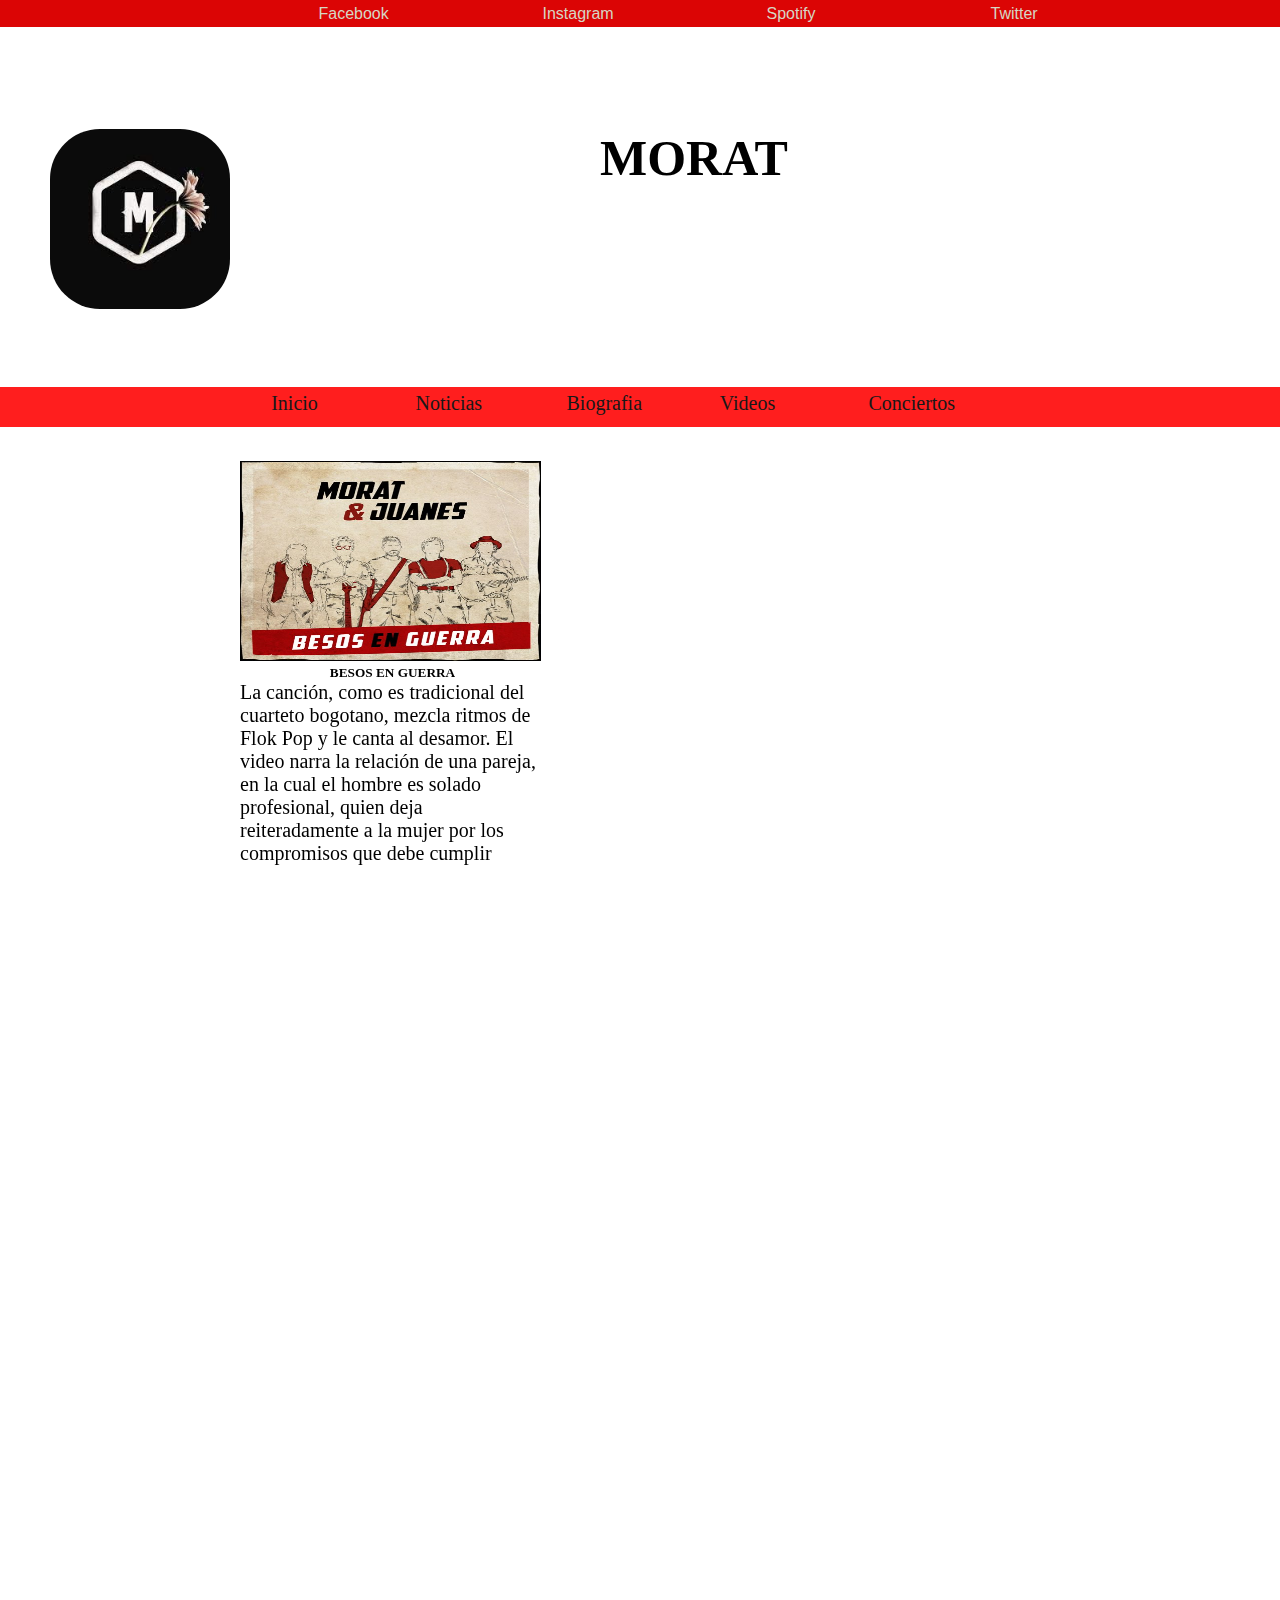
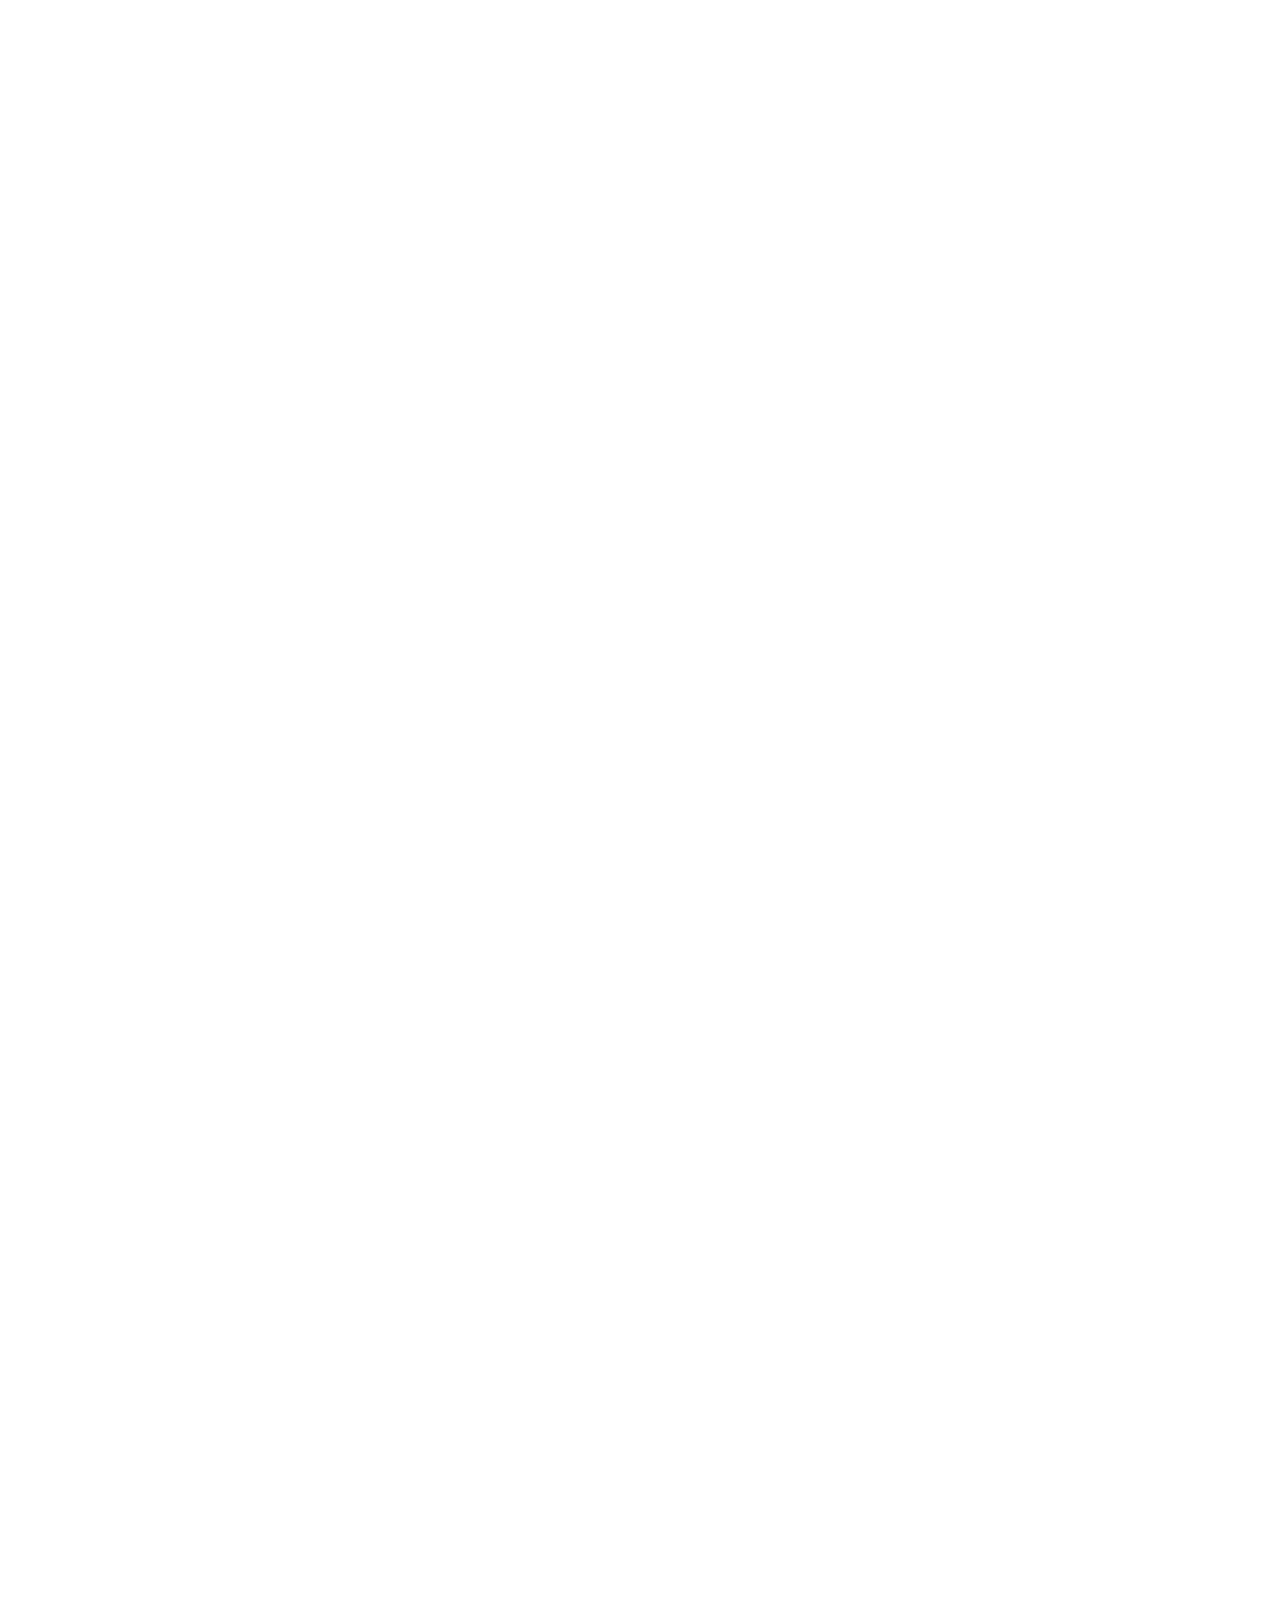
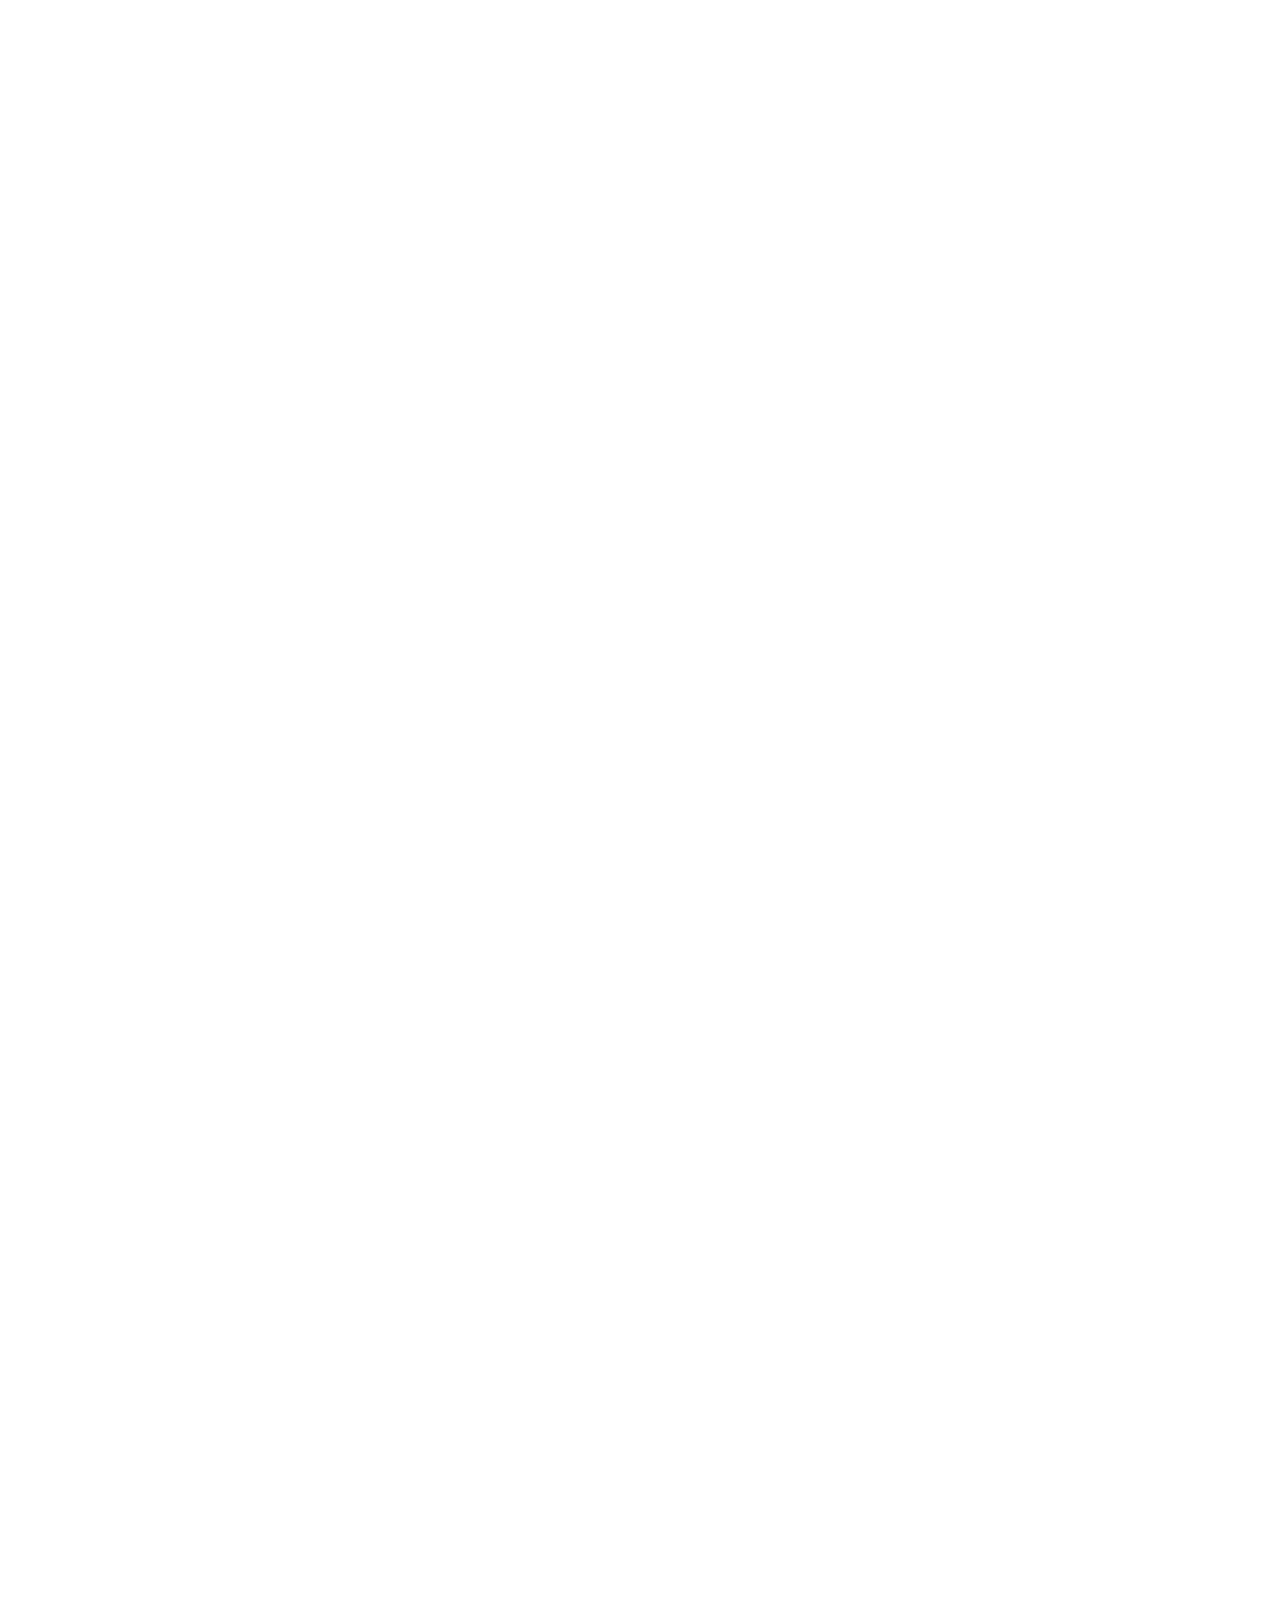
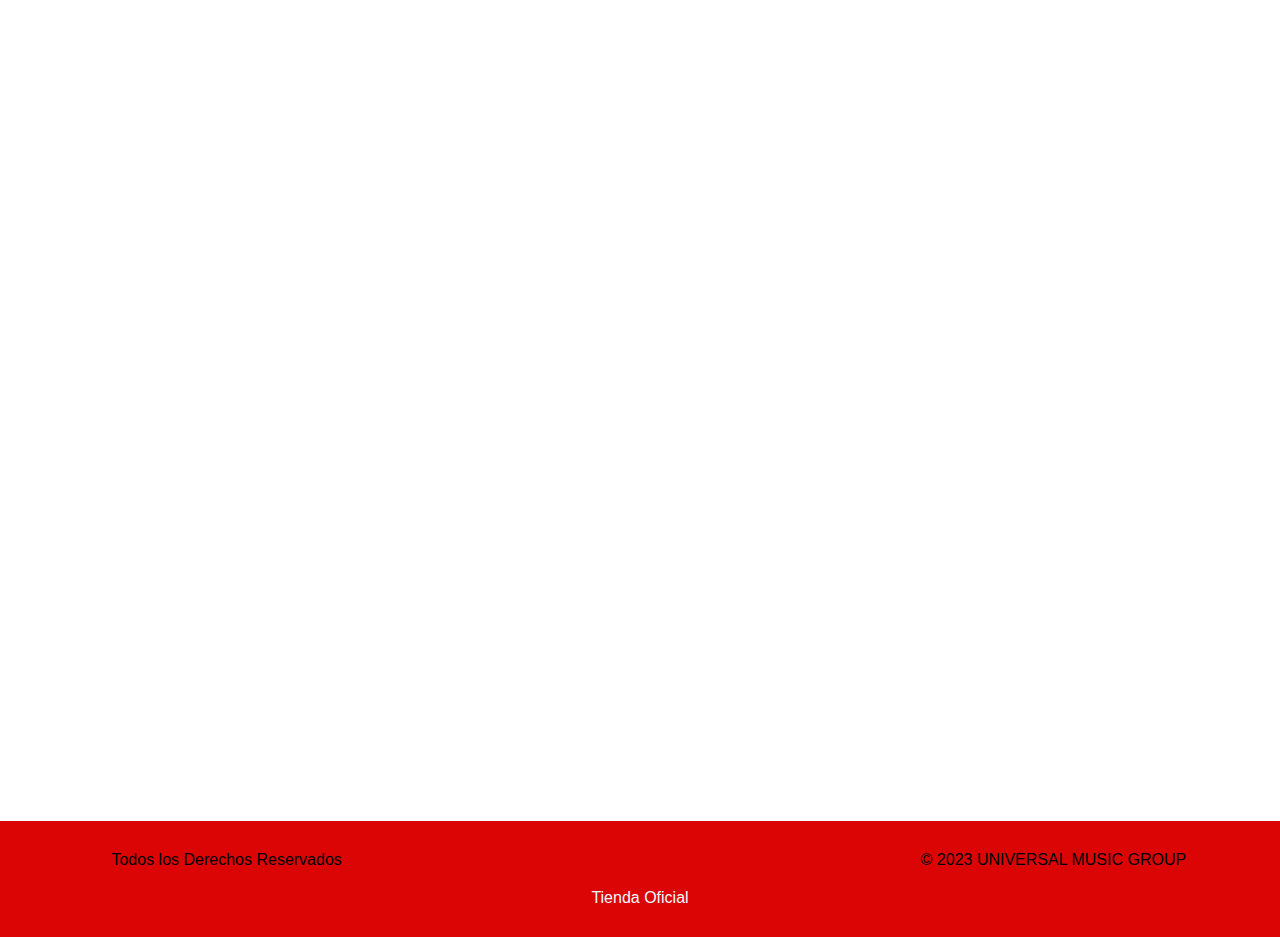
<file: index.html>
<!DOCTYPE html>

<html lang="es">

<head>
    <meta charset="UTF-8">
    <meta http-equiv="X-UA-Compatible" content="IE=edge">
    <meta name="viewport" content="width=device-width, initial-scale=1.0">
    <link rel="icon" type="image/png" sizes="16x16" href="./img/favaicon/favicon-16x16.png">
    <link href="https://cdn.jsdelivr.net/npm/bootstrap@5.3.0/dist/css/bootstrap.min.css" rel="stylesheet" integrity="sha384-9ndCyUaIbzAi2FUVXJi0CjmCapSmO7SnpJef0486qhLnuZ2cdeRhO02iuK6FUUVM" crossorigin="anonymous">
    <link href="https://unpkg.com/aos@2.3.1/dist/aos.css" rel="stylesheet">
    <link rel="stylesheet" href="./css/estilos.css">
    <title>MORAT</title>
</head>
<body>

    <header>
        <div class="menu">  
            <nav>
                <ul>
                    <li><a href="https://www.facebook.com/moratoficial/?locale=es_LA" target="_blank" class="link-menu" >Facebook </a></li>
                    <li><a href="https://www.instagram.com/morat/" target="_blank" class="link-menu">Instagram</a></li>
                    <li><a href="https://open.spotify.com/artist/5C4PDR4LnhZTbVnKWXuDKD?si=V4djhJbXQUWh4_zlOBf3QA&nd=1" target="_blank" class="link-menu">Spotify </a></li>
                    <li><a href="https://twitter.com/MoratBanda?ref_src=twsrc%5Egoogle%7Ctwcamp%5Eserp%7Ctwgr%5Eauthor" target="_blank" class="link-menu">Twitter</a></li>
                </ul>
            </nav> 
        </div>
        
    </header>
    <div class="titulo-index">
        <a href="./index.html"></a>
        <img src="./img/logomorat3.jpg" class="logo" alt="">
        <h1 class="title-morat"data-aos="zoom-out" >MORAT</h1>
    </div>


    <ul class="justify-content-center">
      <li class="nav-items">
        <a class="nav-link-paginas" aria-current="page" href="../index.html">Inicio</a>
      </li>
      <li class="nav-items">
        <a class="nav-link-paginas" href="./pages/noticias.html">Noticias</a>
      </li>
      <li class="nav-items">
        <a class="nav-link-paginas" href="./pages/biografia.html">Biografia</a>
      </li>
      <li class="nav-items">
        <a class="nav-link-paginas" href="./pages/videosConMasReproducciones.html" >Videos</a>
      </li>
      <li class="nav-items">
        <a class="nav-link-paginas" href="./pages/conciertos.html" >Conciertos</a>
      </li>
    </ul>

     <div class="cancionespop">
        <h2 class="titulo2">CANCIONES MAS POLPULARES</h2>
     </div>
     
    
      
     <div class="row row-cols-1 row-cols-md-2 g-4">
      <div class="col">
        <div class="card"data-aos="flip-up"  >
          <img src="./img/besosEnGuerra.jpg" class="card-index" alt="Besos en guerra de Morat">
          <div class="card-body">
            <h5 class="card-title">BESOS EN GUERRA</h5>
            <p class="card-text">La canción, como es tradicional del cuarteto bogotano, mezcla ritmos de Flok Pop y le canta al desamor. El video narra la relación de una pareja, en la cual el hombre es solado profesional, quien deja reiteradamente a la mujer por los compromisos que debe cumplir</p>
          </div>
        </div>
      </div>
      <div class="col">
        <div class="card" data-aos="flip-up" >
          <img src="./img/cuandoNadieVe.jpg" class="card-index" alt="Cuando Nadie Ve de Morat">
          <div class="card-body">
            <h5 class="card-title">Cuando Nadie Ve</h5>
            <p class="card-text">Esta canción relata la historia de alguien que encuentra una persona y se da cuenta que es ella con la que quiere estar. Sin embargo, se percata de que, por cosas de la vida, hay un tercero que impide esta relación</p>
          </div>
        </div>
      </div>
      <div class="col">
        <div class="card"data-aos="flip-up" >
          <img src="./img/consejodeamor.jpg" class="card-index" alt="consejo de amor con tini">
          <div class="card-body">
            <h5 class="card-title">Consejo de Amor</h5>
            <p class="card-text">Relata la historia de dos personas que se enamoran pero que nunca se animan a dar el primer paso para concretar una relación.</p>
          </div>
        </div>
      </div>
      <div class="col">
        <div class="card"data-aos="flip-up" >
          <img src="./img/noseva.jpg" class="card-index" alt="No Se Va de Morat">
          <div class="card-body">
            <h5 class="card-title">No Se Va</h5>
            <p class="card-text">En 2018, durante una gira por España, los integrantes del grupo colombiano Morat vieron en una discoteca que sus canciones también eran usadas en las pistas de baile por lo que decidieron componer un tema musical que se acomode mejor a las discotecas y nació: No se va</p>
          </div>
        </div>
      </div>
    </div>






          

          
        </div>
    </div>
     
    
     
     
     
    <footer>
        <div class="text-izquierdo">Todos los Derechos Reservados</div>
        <div class="text-derecho">© 2023 UNIVERSAL MUSIC GROUP</div>
        <div class="link-medio">
          <a href="https://umusicstore.com.ar/collections/morat">Tienda Oficial</a>
        </div>
      </footer>
      


      <script src="https://cdn.jsdelivr.net/npm/bootstrap@5.3.0/dist/js/bootstrap.bundle.min.js" integrity="sha384-geWF76RCwLtnZ8qwWowPQNguL3RmwHVBC9FhGdlKrxdiJJigb/j/68SIy3Te4Bkz" crossorigin="anonymous"></script>
      <script src="https://unpkg.com/aos@2.3.1/dist/aos.js"></script>
      <script>
        AOS.init();
      </script>
</body>
</html>
</file>
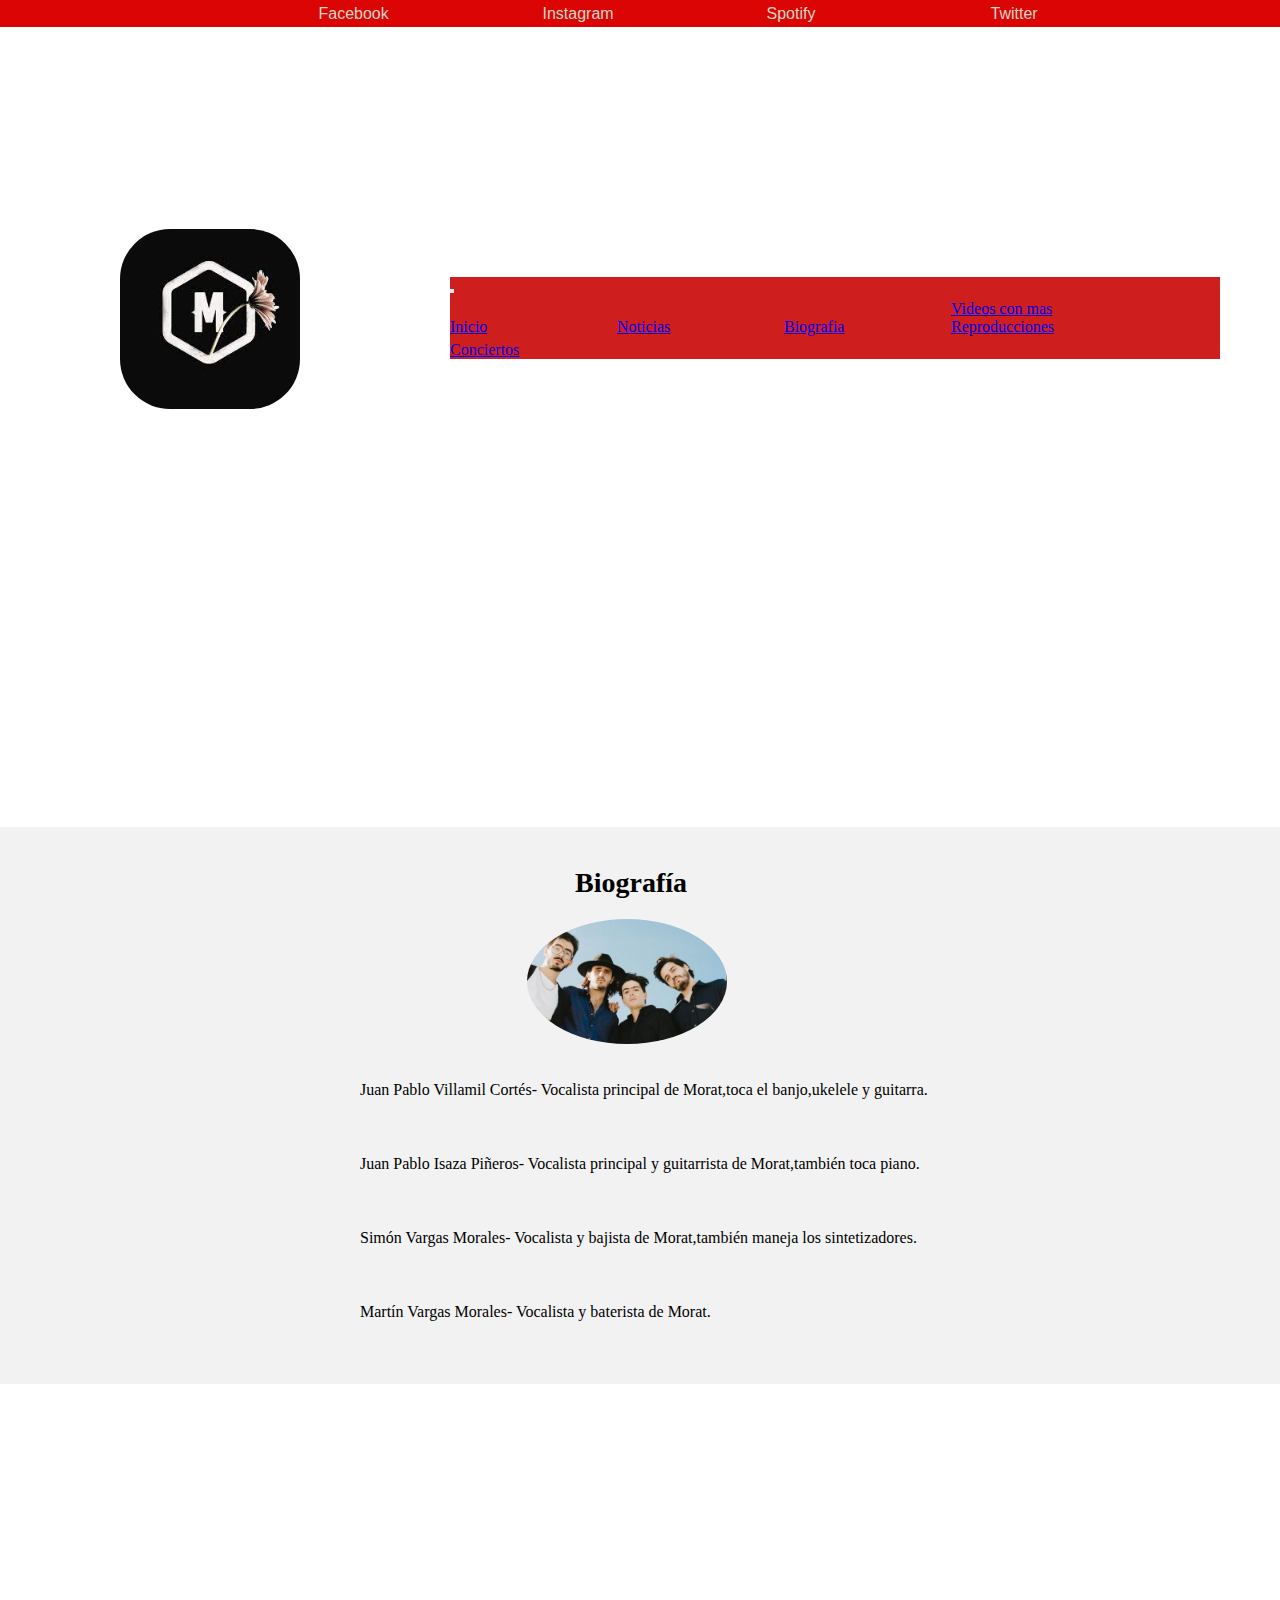
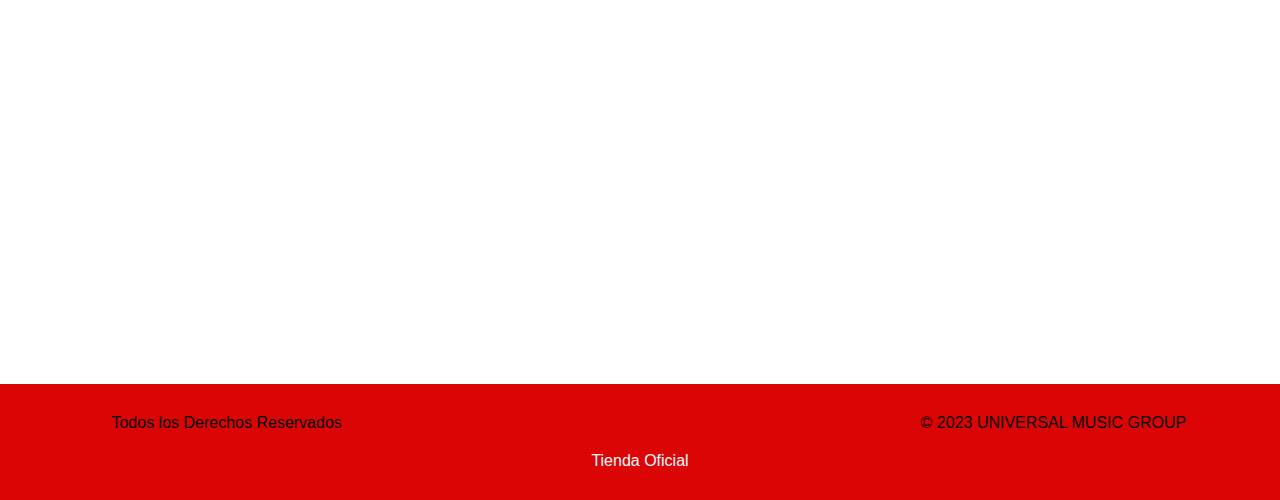
<file: pages/biografia.html>
<!DOCTYPE html>
<html lang="en">
<head>
    <meta charset="UTF-8">
    <meta http-equiv="X-UA-Compatible" content="IE=edge">
    <meta name="viewport" content="width=device-width, initial-scale=1.0">
    <meta name="description" content="Breve reseña de cada uno de los integrantes de la banda">
    <meta name="keywords" content="biografia, historia,integrantes de banda,presentacion">
    <link rel="stylesheet" href="../css/estilos.css">
    <link rel="icon" type="image/png" sizes="16x16" href="../img/favaicon/favicon-16x16.png">
   <link href="https://cdn.jsdelivr.net/npm/bootstrap@5.3.0-alpha3/dist/css/bootstrap.min.css" rel="stylesheet" integrity="sha384-KK94CHFLLe+nY2dmCWGMq91rCGa5gtU4mk92HdvYe+M/SXH301p5ILy+dN9+nJOZ" crossorigin="anonymous">
   <link href="https://unpkg.com/aos@2.3.1/dist/aos.css" rel="stylesheet">
   <title>Biografia</title>
    <link rel="stylesheet" href="../css/estilos.css">
    
</head>
<body>
    <header>
        <div class="menu">  
            <nav>
                <ul>
                    <li><a href="https://www.facebook.com/moratoficial/?locale=es_LA" target="_blank" class="link-menu" >Facebook </a></li>
                    <li><a href="https://www.instagram.com/morat/" target="_blank" class="link-menu">Instagram</a></li>
                    <li><a href="https://open.spotify.com/artist/5C4PDR4LnhZTbVnKWXuDKD?si=V4djhJbXQUWh4_zlOBf3QA&nd=1" target="_blank" class="link-menu">Spotify </a></li>
                    <li><a href="https://twitter.com/MoratBanda?ref_src=twsrc%5Egoogle%7Ctwcamp%5Eserp%7Ctwgr%5Eauthor" target="_blank" class="link-menu">Twitter</a></li>
                </ul>
            </nav> 
        </div>
    </header>


    <div class="logo-container">
      <img src="../img/logomorat3.jpg" alt="Logo">
    </div>





   

<nav class="navbar navbar-expand-lg bg-body-tertiary">
  <div class="container-fluid">
    <button class="navbar-toggler" type="button" data-bs-toggle="collapse" data-bs-target="#navbarNav" aria-controls="navbarNav" aria-expanded="false" aria-label="Toggle navigation">
      <span class="navbar-toggler-icon"></span>
    </button>
    <div class="collapse navbar-collapse" id="navbarNav">
      <ul class="navbar-nav">
        <li class="nav-item">
          <a class="nav-link active" aria-current="page" href="../index.html">Inicio</a>
        </li>
        <li class="nav-item">
          <a class="nav-link" href="./noticias.html">Noticias</a>
        </li>
        <li class="nav-item">
          <a class="nav-link" href="./biografia.html">Biografia</a>
        </li>
        <li class="nav-item">
          <a class="nav-link" href="./videosConMasReproducciones.html">Videos con mas Reproducciones</a>
        </li>
        <li class="nav-item">
          <a class="nav-link" href="./conciertos.html">Conciertos</a>
        </li>
        
      </ul>
    </div>
  </div>
</nav>





    <section class="biography" >
      <div class="container">
        <h2 class="title">Biografía</h2>
        <div class="content">
          <img src="../img/Moratfondo .png" alt="Foto de Grupo Morat">
          
          <div class="p">
        <p>Juan Pablo Villamil Cortés-
          Vocalista principal de Morat,toca el banjo,ukelele y guitarra. 
        </p> 
            
        <p>Juan Pablo Isaza Piñeros-
          Vocalista principal y guitarrista de Morat,también toca piano.</p>    
          
        <p>Simón Vargas Morales-
         Vocalista y bajista de Morat,también maneja los sintetizadores.</p> 
           
        <p>Martín Vargas Morales-
         Vocalista y baterista de Morat.</p> </div>

        </div>
      </div>
    </section>
    






    <footer>
      <div class="text-izquierdo">Todos los Derechos Reservados</div>
      <div class="text-derecho">© 2023 UNIVERSAL MUSIC GROUP</div>
      <div class="link-medio">
        <a href="https://umusicstore.com.ar/collections/morat">Tienda Oficial</a>
      </div>
    </footer>

   
   

  <script src="https://cdn.jsdelivr.net/npm/bootstrap@5.3.0-alpha3/dist/js/bootstrap.bundle.min.js" integrity="sha384-ENjdO4Dr2bkBIFxQpeoTz1HIcje39Wm4jDKdf19U8gI4ddQ3GYNS7NTKfAdVQSZe" crossorigin="anonymous"></script>
  <script src="https://unpkg.com/aos@2.3.1/dist/aos.js"></script>
  <script>
    AOS.init();
  </script>

</body>
</html>
</file>
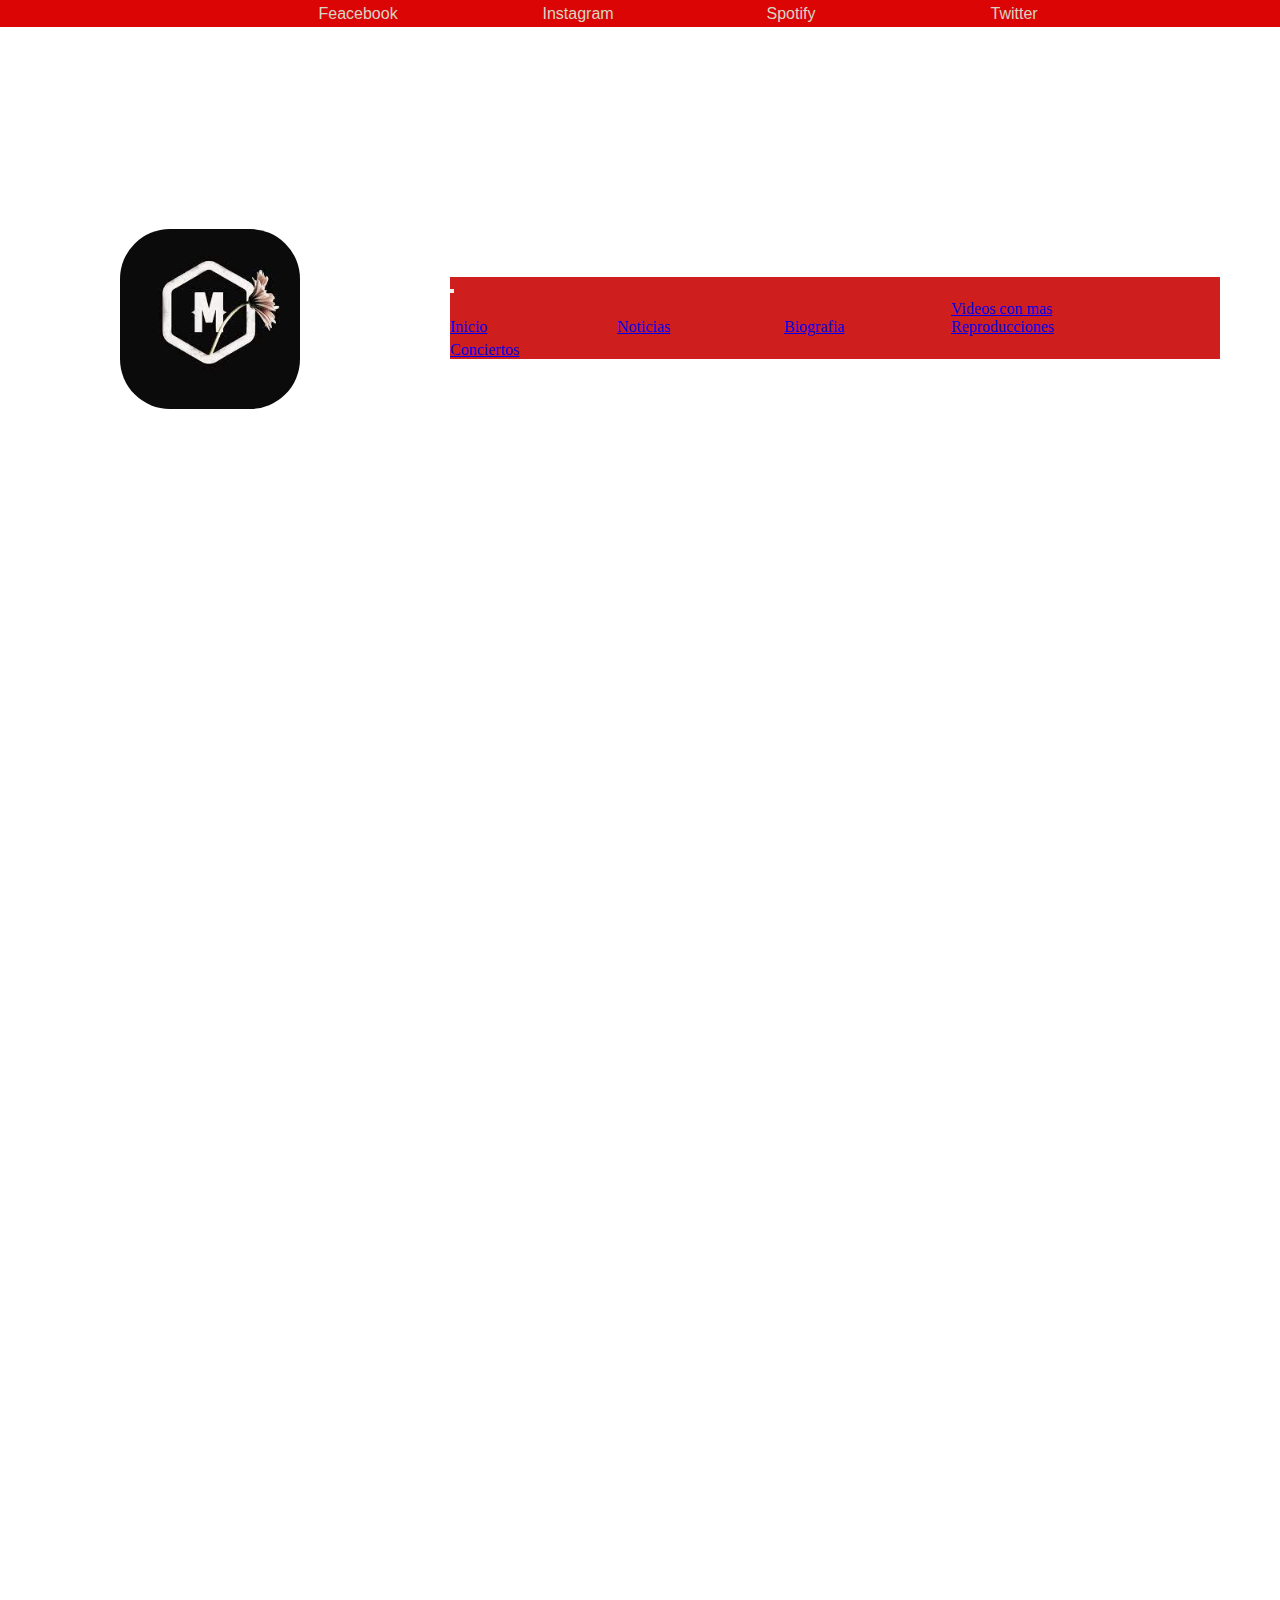
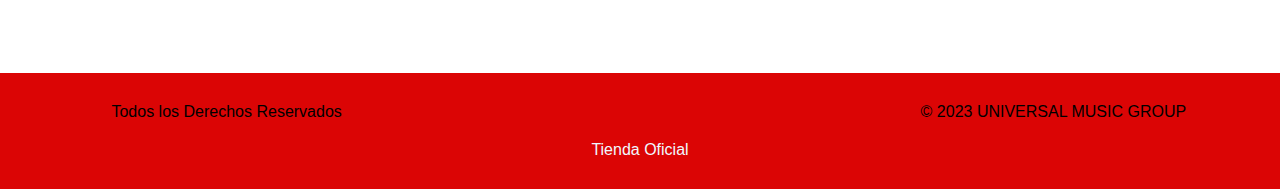
<file: pages/conciertos.html>
<!DOCTYPE html>
<html lang="en">
<head>
    <meta charset="UTF-8">
    <meta http-equiv="X-UA-Compatible" content="IE=edge">
    <meta name="viewport" content="width=device-width, initial-scale=1.0">
    <meta name="description" content="seccion para comprar entradas de conciertos a presentarse en Argentina">
    <meta name="keywords" content="comprar,entradas,conciertos">
    <link rel="icon" type="image/png" sizes="16x16" href="../img/favaicon/favicon-16x16.png">
    <link href="https://cdn.jsdelivr.net/npm/bootstrap@5.3.0-alpha3/dist/css/bootstrap.min.css" rel="stylesheet" integrity="sha384-KK94CHFLLe+nY2dmCWGMq91rCGa5gtU4mk92HdvYe+M/SXH301p5ILy+dN9+nJOZ" crossorigin="anonymous">
    <link href="https://unpkg.com/aos@2.3.1/dist/aos.css" rel="stylesheet">
    <title>Conciertos</title>
    <link rel="stylesheet" href="../css/estilos.css">
</head>
<body>
    <header>
        <div class="menu">  
            <nav>
                <ul>
                    <li><a href="https://www.facebook.com/moratoficial/?locale=es_LA" target="_blank" class="link-menu" >Feacebook </a></li>
                    <li><a href="https://www.instagram.com/morat/" target="_blank" class="link-menu">Instagram</a></li>
                    <li><a href="https://open.spotify.com/artist/5C4PDR4LnhZTbVnKWXuDKD?si=V4djhJbXQUWh4_zlOBf3QA&nd=1" target="_blank" class="link-menu">Spotify </a></li>
                    <li><a href="https://twitter.com/MoratBanda?ref_src=twsrc%5Egoogle%7Ctwcamp%5Eserp%7Ctwgr%5Eauthor" target="_blank" class="link-menu">Twitter</a></li>
                </ul>
            </nav> 
        </div>
        
    </header>


    <div class="logo-container">
      <img src="../img/logomorat3.jpg" alt="Logo">
    </div>


  
      <nav class="navbar navbar-expand-lg bg-body-tertiary">
        <div class="container-fluid">
          <button class="navbar-toggler" type="button" data-bs-toggle="collapse" data-bs-target="#navbarNav" aria-controls="navbarNav" aria-expanded="false" aria-label="Toggle navigation">
            <span class="navbar-toggler-icon"></span>
          </button>
          <div class="collapse navbar-collapse" id="navbarNav">
            <ul class="navbar-nav">
              <li class="nav-item">
                <a class="nav-link active" aria-current="page" href="../index.html">Inicio</a>
              </li>
              <li class="nav-item">
                <a class="nav-link" href="./noticias.html">Noticias</a>
              </li>
              <li class="nav-item">
                <a class="nav-link" href="./biografia.html">Biografia</a>
              </li>
              <li class="nav-item">
                <a class="nav-link" href="./videosConMasReproducciones.html">Videos con mas Reproducciones</a>
              </li>
              <li class="nav-item">
                <a class="nav-link" href="./conciertos.html">Conciertos</a>
              </li>
              
            </ul>
          </div>
        </div>
      </nav>
      

        <section class="ticket-seleccion"data-aos="fade-up"
        data-aos-anchor-placement="top-center" >
          <h2>¡SELECCIONA EL LUGAR FECHA Y HORA DISPONIBLES!</h2>
          <div class="form-container">
            <div class="form-grupo">
              <label for="place">Lugar:</label>
              <select id="place" name="place">
                <option value="1">Planta Baja</option>
                <option value="2">Planta Alta</option>
                <option value="3">Zona Vip</option>
              </select>
            </div>
            <div class="form-grupo">
              <label for="date">Fecha:</label>
              <input type="date" id="date" name="date">
            </div>
            <div class="form-grupo">
              <label for="time">Hora:</label>
              <input type="time" id="time" name="time">
            </div>
            <button class="submit-button">Confirmar</button>
          </div>
        </section>
    

        

      <div class="ticket-section"data-aos="fade-up"
      data-aos-anchor-placement="top-center" >
                <h2>Planta Baja</h2>
                 <p>Estadio River Plate</p>
            <div class="precio">
                 <span>Precio:</span>
                 <span>$40.000</span>
            </div>
           <button>Comprar</button>

                 <h2>Planta Alta</h2>
              <p>Estadio River Plate</p>
             <div class="precio">
               <span>Precio:</span>
                 <span>$80.000</span>
    </div>
          <button>Comprar</button>


    <h2>Zona V.I.P</h2>
    <p>Estadio River Plate</p>
    <div class="precio">
      <span>Precio:</span>
      <span>$150.000</span>
    </div>
    <button>Comprar</button>



  </div>
  

        
    
        <footer>
          <div class="text-izquierdo">Todos los Derechos Reservados</div>
          <div class="text-derecho">© 2023 UNIVERSAL MUSIC GROUP</div>
          <div class="link-medio">
            <a href="https://umusicstore.com.ar/collections/morat">Tienda Oficial</a>
          </div>
        </footer>


        



        <script src="https://cdn.jsdelivr.net/npm/bootstrap@5.3.0-alpha3/dist/js/bootstrap.bundle.min.js" integrity="sha384-ENjdO4Dr2bkBIFxQpeoTz1HIcje39Wm4jDKdf19U8gI4ddQ3GYNS7NTKfAdVQSZe" crossorigin="anonymous"></script>
        <script src="https://unpkg.com/aos@2.3.1/dist/aos.js"></script>
        <script>
          AOS.init();
        </script>

</body>
</html>
</file>
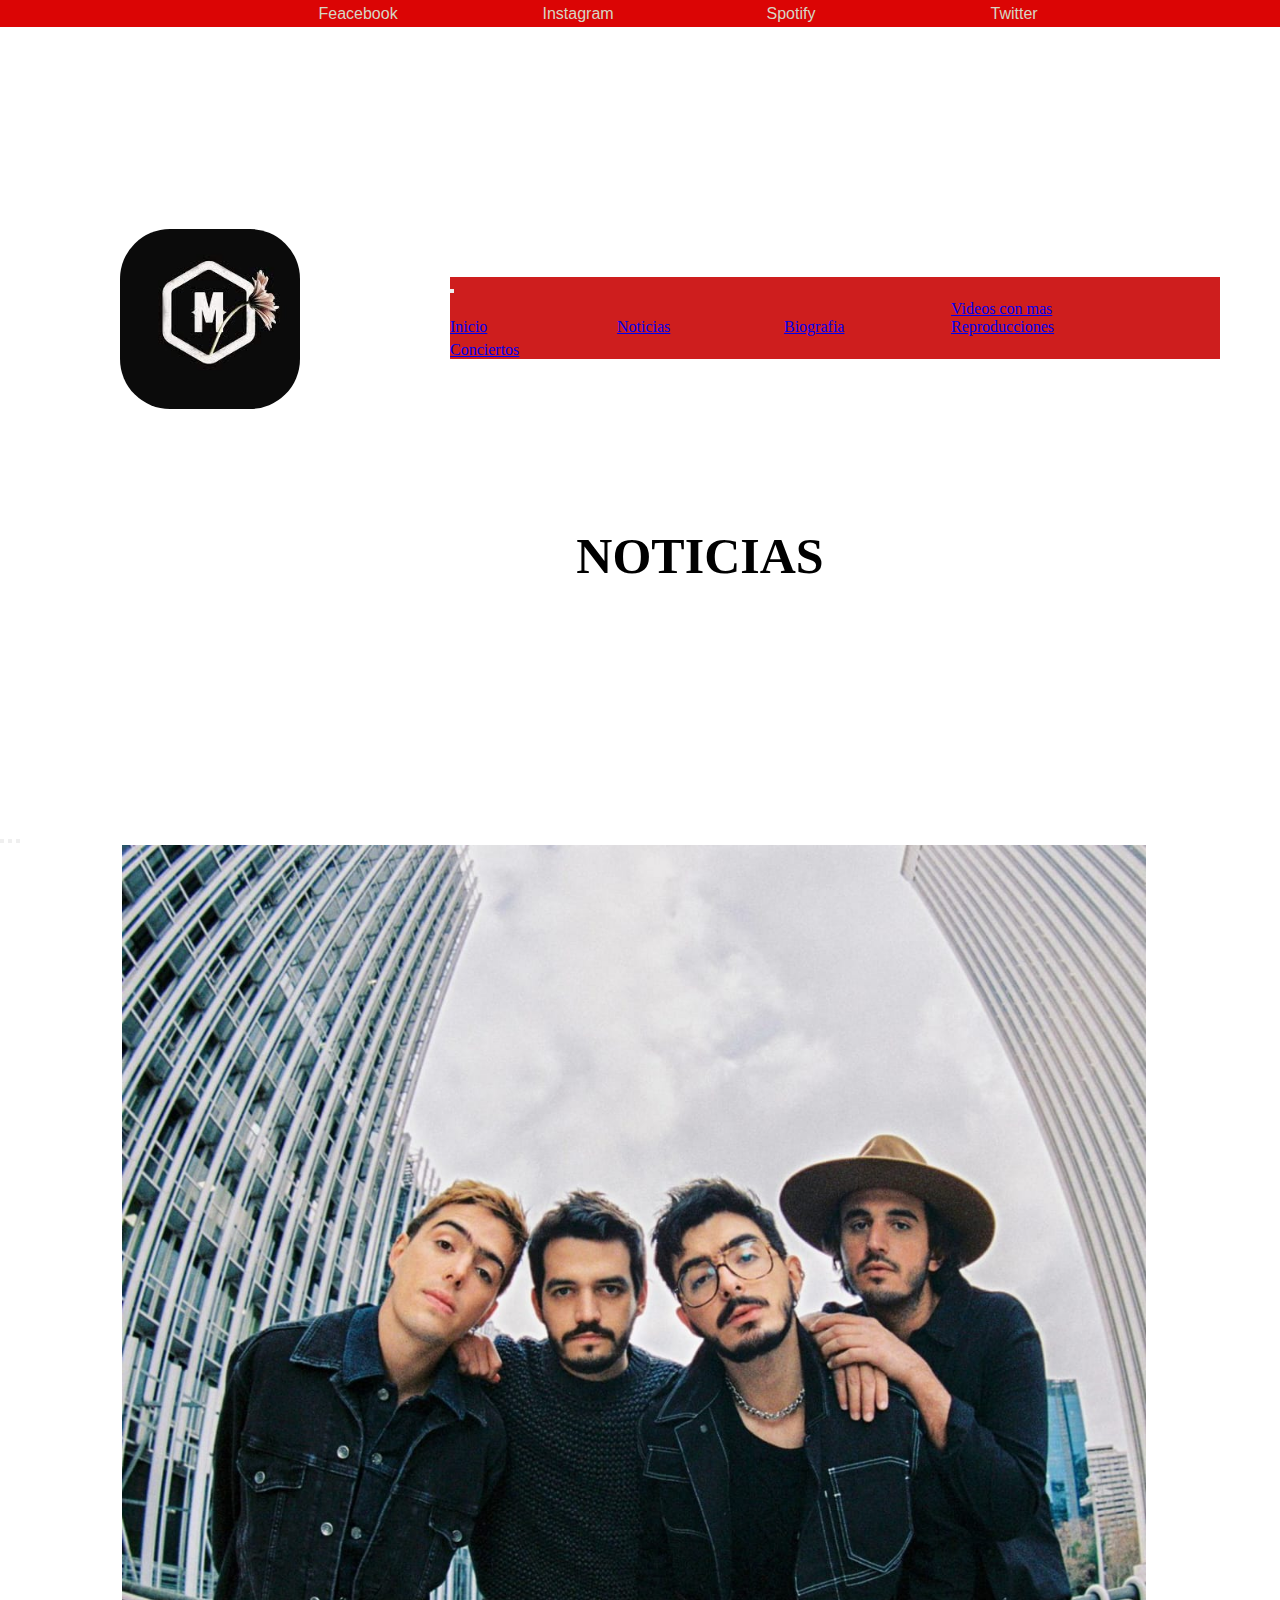
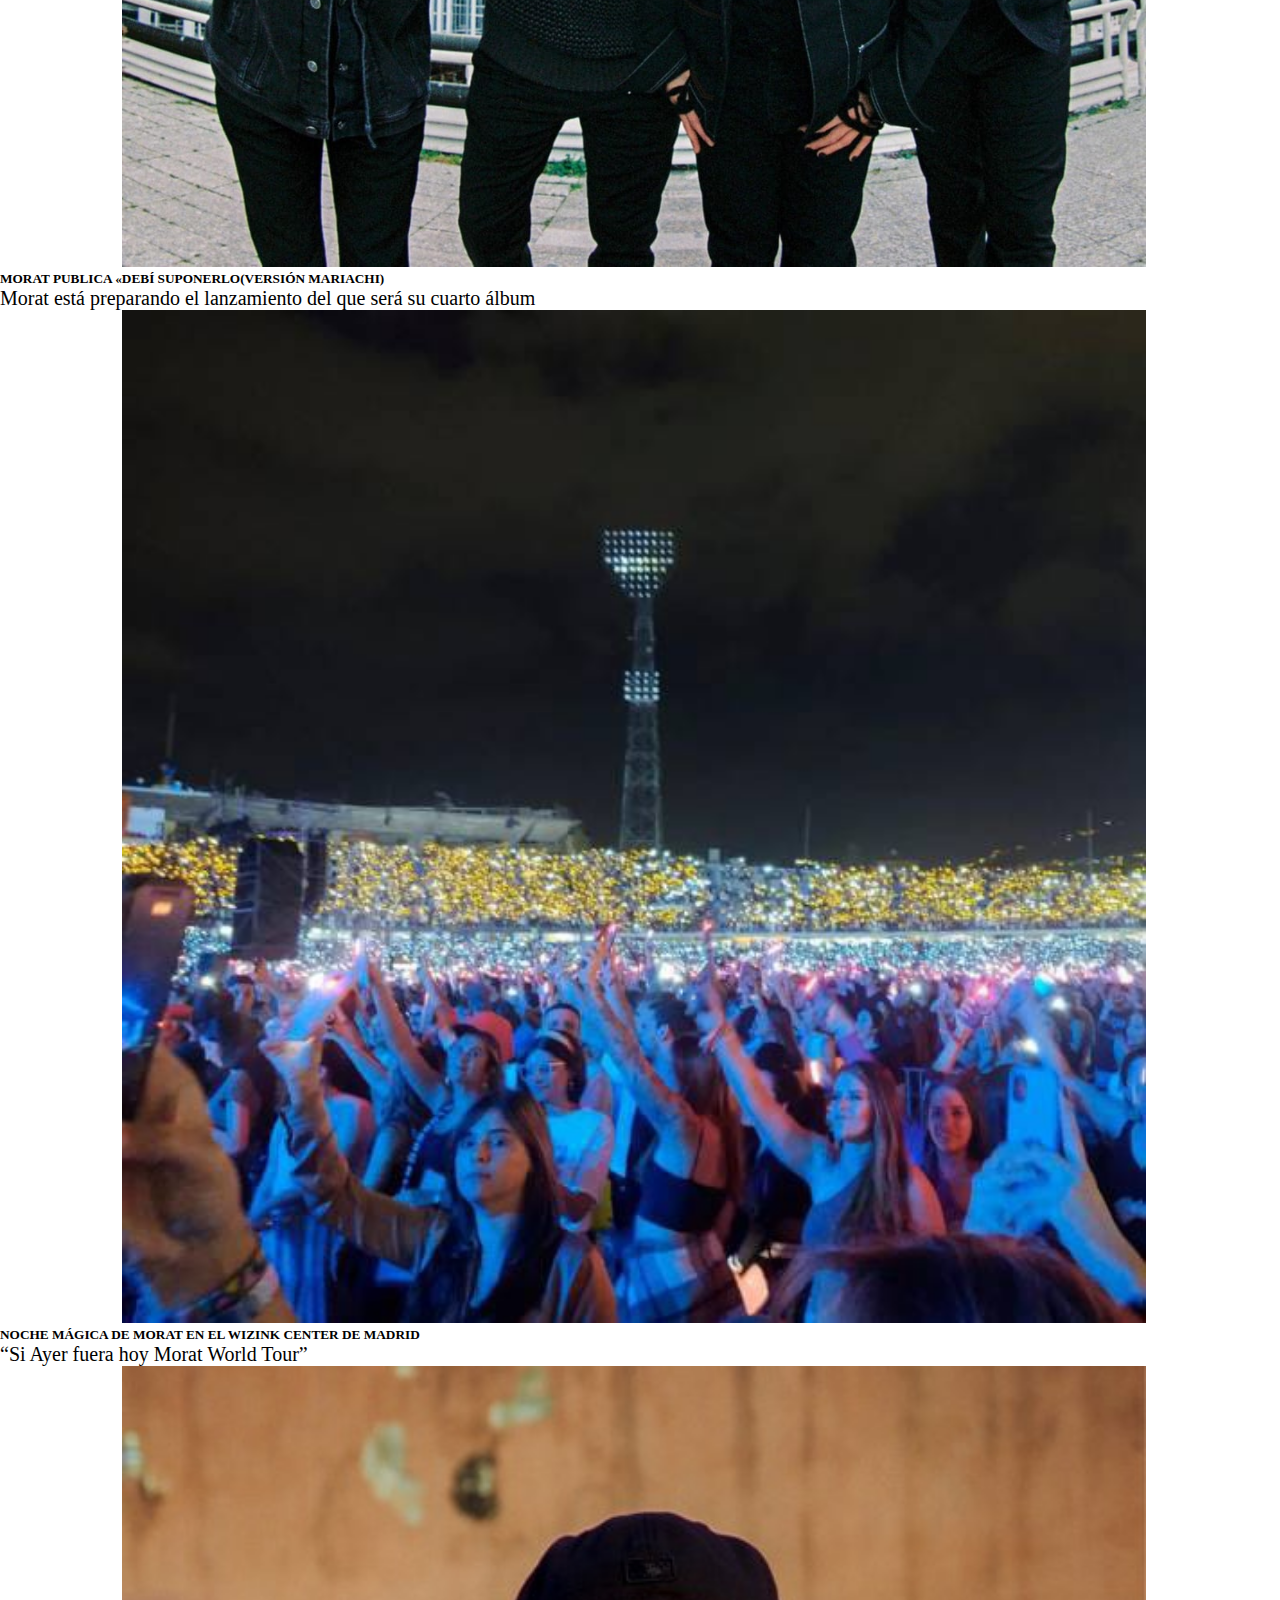
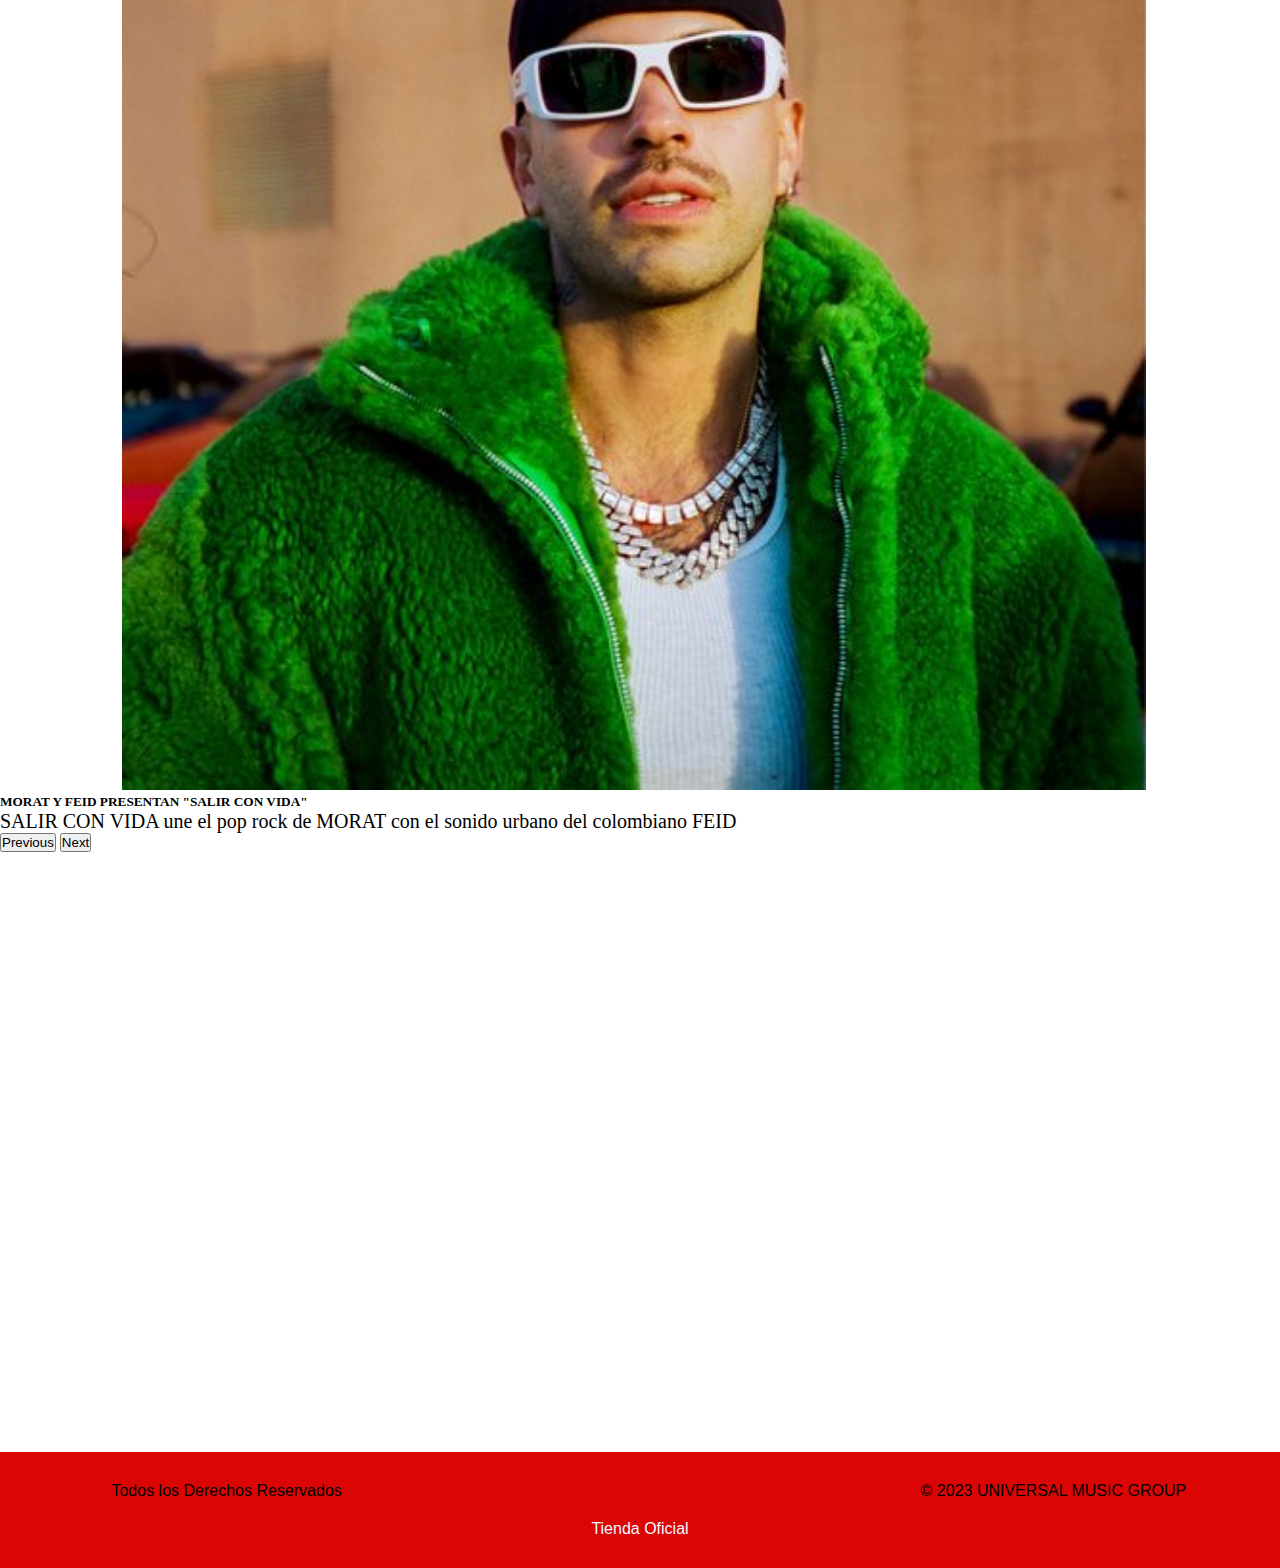
<file: pages/noticias.html>
<!DOCTYPE html>
<html lang="en">
<head>
    <meta charset="UTF-8">
    <meta http-equiv="X-UA-Compatible" content="IE=edge">
    <meta name="viewport" content="width=device-width, initial-scale=1.0">
    <meta name="description" content="Noticias mas importantes sobre Morat">
    <meta name="keywords" content="noticia,shows,publicaciones recientes,albumes">
    <link rel="icon" type="image/png" sizes="16x16" href="../img/favaicon/favicon-16x16.png">
    <link href="https://cdn.jsdelivr.net/npm/bootstrap@5.3.0-alpha3/dist/css/bootstrap.min.css" rel="stylesheet" integrity="sha384-KK94CHFLLe+nY2dmCWGMq91rCGa5gtU4mk92HdvYe+M/SXH301p5ILy+dN9+nJOZ" crossorigin="anonymous">
    <title>Noticias</title>
    <link rel="stylesheet" href="../css/estilos.css">
</head>
<body>
    
    <header>
        <div class="menu">  
            <nav>
                <ul>
                    <li><a href="https://www.facebook.com/moratoficial/?locale=es_LA" target="_blank" class="link-menu" >Feacebook </a></li>
                    <li><a href="https://www.instagram.com/morat/" target="_blank" class="link-menu">Instagram</a></li>
                    <li><a href="https://open.spotify.com/artist/5C4PDR4LnhZTbVnKWXuDKD?si=V4djhJbXQUWh4_zlOBf3QA&nd=1" target="_blank" class="link-menu">Spotify </a></li>
                    <li><a href="https://twitter.com/MoratBanda?ref_src=twsrc%5Egoogle%7Ctwcamp%5Eserp%7Ctwgr%5Eauthor" target="_blank" class="link-menu">Twitter</a></li>
                </ul>
            </nav> 
        </div>
        
    </header>

<div>

 
  <div class="logo-container">
    <img src="../img/logomorat3.jpg" alt="Logo">
  </div>


   
   
  <nav class="navbar navbar-expand-lg bg-body-tertiary">
    <div class="container-fluid">
      <button class="navbar-toggler" type="button" data-bs-toggle="collapse" data-bs-target="#navbarNav" aria-controls="navbarNav" aria-expanded="false" aria-label="Toggle navigation">
        <span class="navbar-toggler-icon"></span>
      </button>
      <div class="collapse navbar-collapse" id="navbarNav">
        <ul class="navbar-nav">
          <li class="nav-item">
            <a class="nav-link active" aria-current="page" href="../index.html">Inicio</a>
          </li>
          <li class="nav-item">
            <a class="nav-link" href="./noticias.html">Noticias</a>
          </li>
          <li class="nav-item">
            <a class="nav-link" href="./biografia.html">Biografia</a>
          </li>
          <li class="nav-item">
            <a class="nav-link" href="./videosConMasReproducciones.html">Videos con mas Reproducciones</a>
          </li>
          <li class="nav-item">
            <a class="nav-link" href="./conciertos.html">Conciertos</a>
          </li>
          
        </ul>
      </div>
    </div>
  </nav>
  
   

  










<!--titulo-->
<div class="contenedor-titulo">
    <h1 class="titulo">NOTICIAS</h1>
</div>


 <!--seccion de imagenes noticia-->

 <div id="carouselExampleCaptions" class="carousel slide">
  <div class="carousel-indicators">
    <button type="button" data-bs-target="#carouselExampleCaptions" data-bs-slide-to="0" class="active" aria-current="true" aria-label="Slide 1"></button>
    <button type="button" data-bs-target="#carouselExampleCaptions" data-bs-slide-to="1" aria-label="Slide 2"></button>
    <button type="button" data-bs-target="#carouselExampleCaptions" data-bs-slide-to="2" aria-label="Slide 3"></button>
  </div>
  <div class="carousel-inner">
    <div class="carousel-item active">
      <img src="../img/imagen grupo morat.jpeg" class="carrousel-image" alt="grupo morat">
      <div class="carousel-caption d-none d-md-block">
        <h5>MORAT PUBLICA «DEBÍ SUPONERLO(VERSIÓN MARIACHI)</h5>
        <p>Morat está preparando el lanzamiento del que será su cuarto álbum</p>
      </div>
    </div>
    <div class="carousel-item">
      <img src="../img/imagen concierto.jpeg" class="carrousel-image" alt="personas en concierto de morat">
      <div class="carousel-caption d-none d-md-block">
        <h5>NOCHE MÁGICA DE MORAT EN EL WIZINK CENTER DE MADRID</h5>
        <p>“Si Ayer fuera hoy Morat World Tour”</p>
      </div>
    </div>
    <div class="carousel-item">
      <img src="../img/imagen feid.jpeg" class="carrousel-image" alt="imagen del cantante feid">
      <div class="carousel-caption d-none d-md-block">
        <h5>MORAT Y FEID PRESENTAN "SALIR CON VIDA"</h5>
        <p>SALIR CON VIDA une el pop rock de MORAT con el sonido urbano del colombiano FEID</p>
      </div>
    </div>
  </div>
  <button class="carousel-control-prev" type="button" data-bs-target="#carouselExampleCaptions" data-bs-slide="prev">
    <span class="carousel-control-prev-icon" aria-hidden="true"></span>
    <span class="visually-hidden">Previous</span>
  </button>
  <button class="carousel-control-next" type="button" data-bs-target="#carouselExampleCaptions" data-bs-slide="next">
    <span class="carousel-control-next-icon" aria-hidden="true"></span>
    <span class="visually-hidden">Next</span>
  </button>
</div>




 <footer>
  <div class="text-izquierdo">Todos los Derechos Reservados</div>
  <div class="text-derecho">© 2023 UNIVERSAL MUSIC GROUP</div>
  <div class="link-medio">
    <a href="https://umusicstore.com.ar/collections/morat">Tienda Oficial</a>
  </div>
</footer>



 <script src="https://cdn.jsdelivr.net/npm/bootstrap@5.3.0-alpha3/dist/js/bootstrap.bundle.min.js" integrity="sha384-ENjdO4Dr2bkBIFxQpeoTz1HIcje39Wm4jDKdf19U8gI4ddQ3GYNS7NTKfAdVQSZe" crossorigin="anonymous"></script>
 
</body>
</html>
</file>
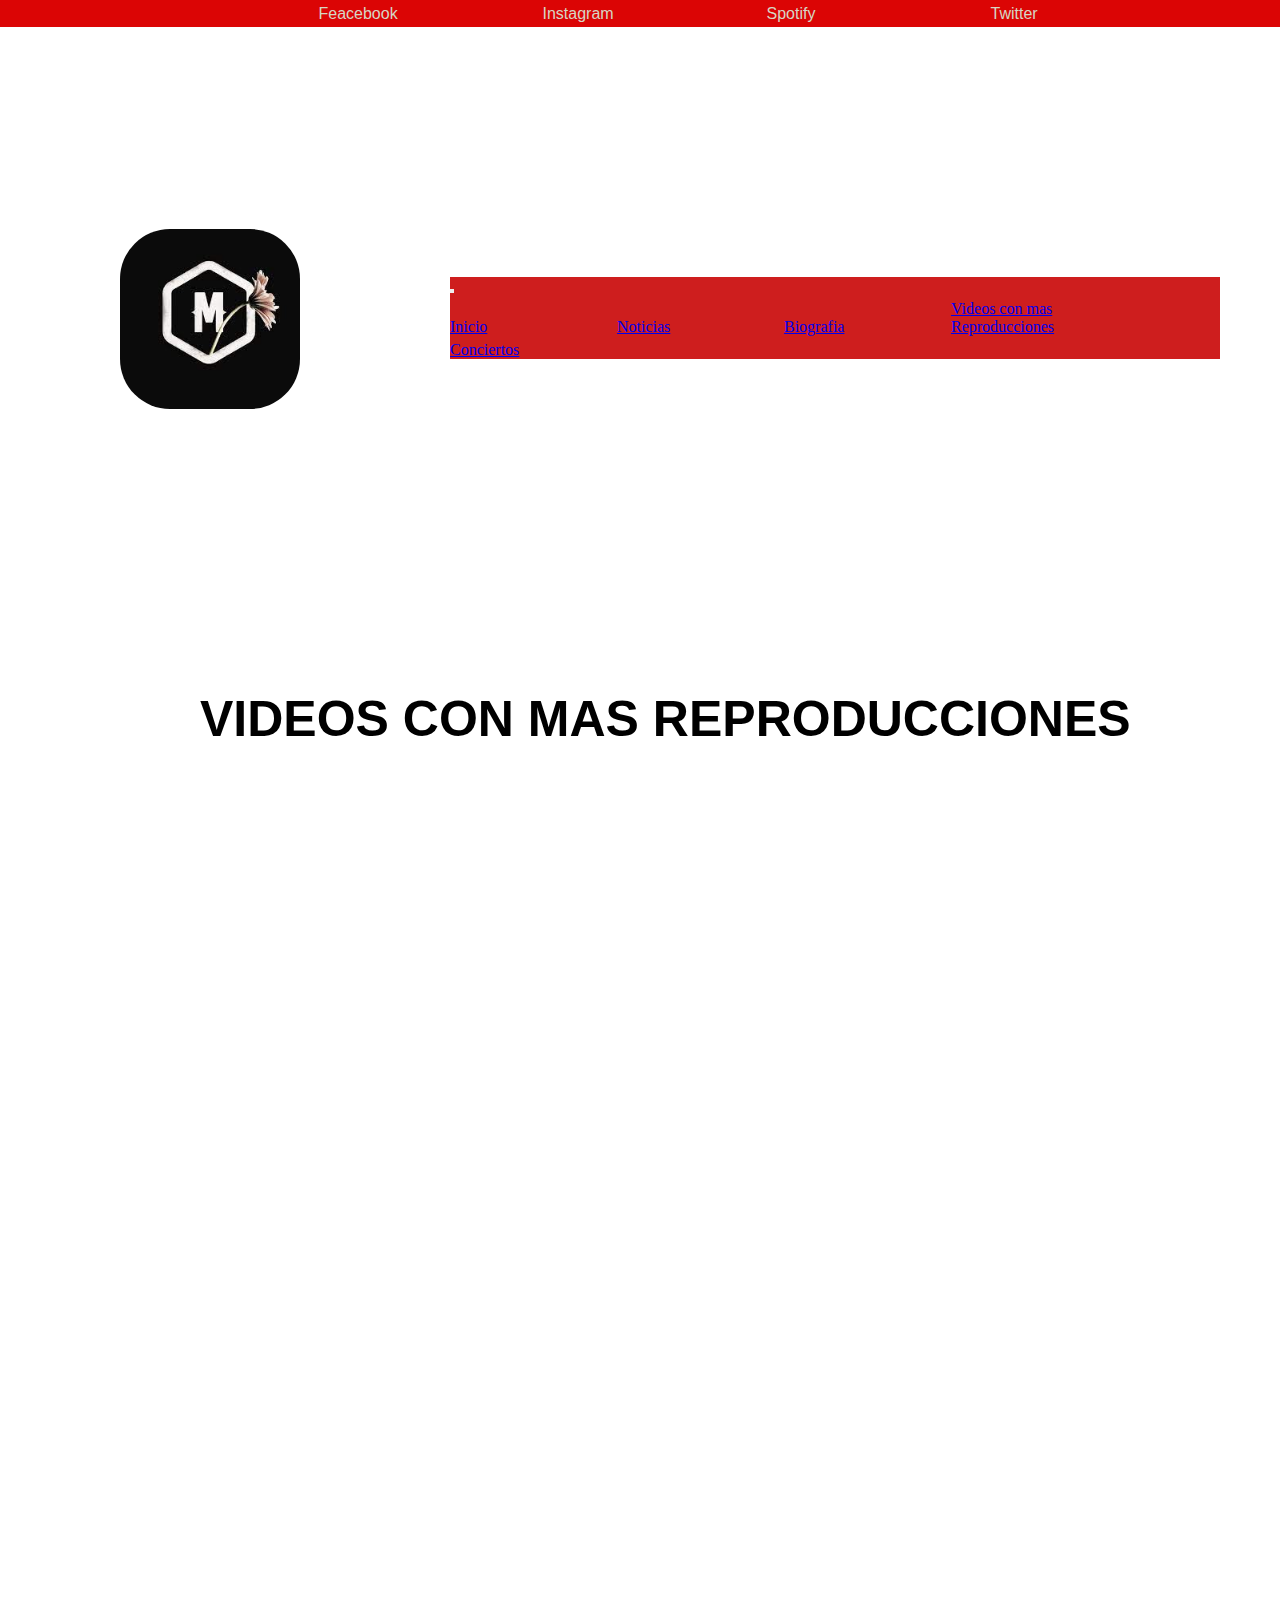
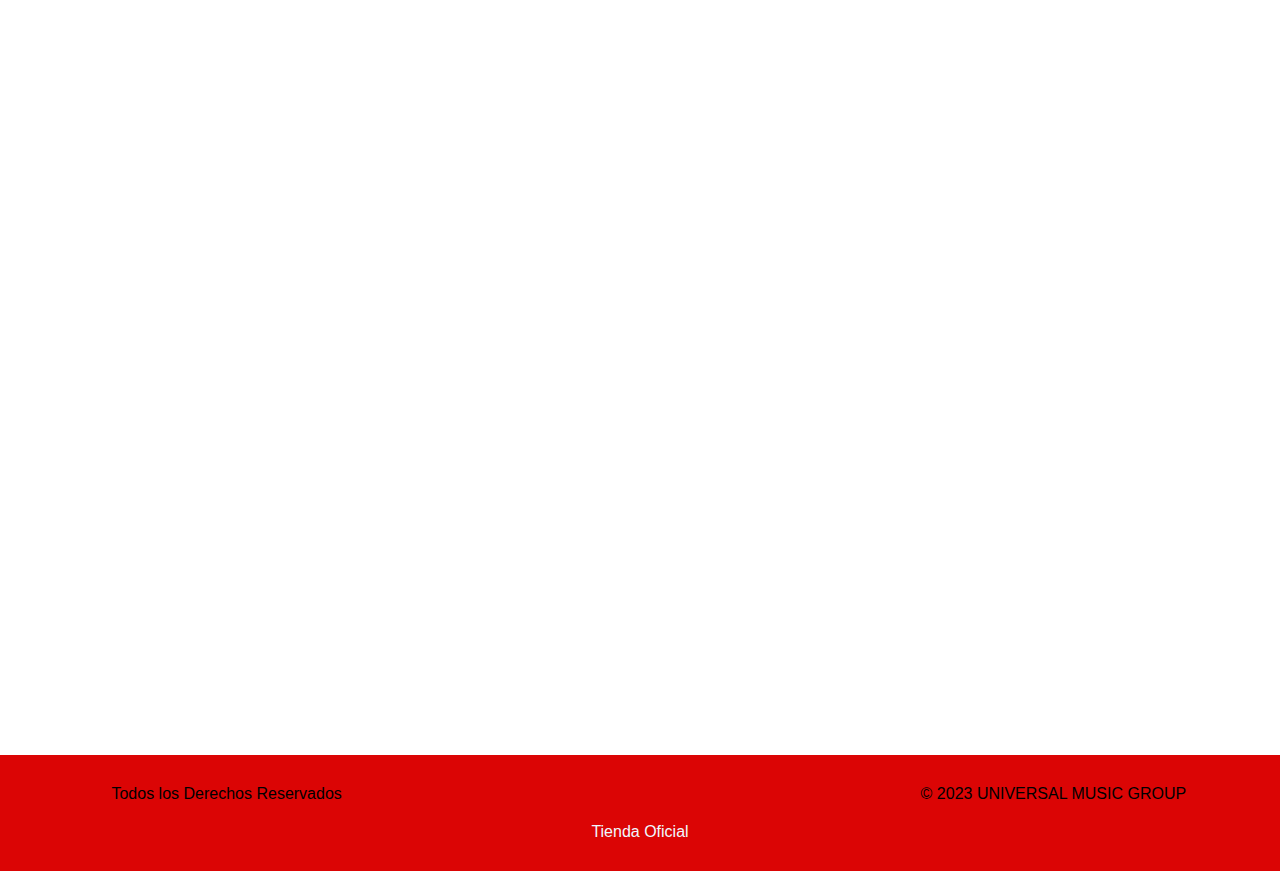
<file: pages/videosConMasReproducciones.html>
<!DOCTYPE html>
<html lang="en">
<head>
    <meta charset="UTF-8">
    <meta http-equiv="X-UA-Compatible" content="IE=edge">
    <meta name="viewport" content="width=device-width, initial-scale=1.0">
    <meta name="description" content="videos canciones y videos mas escuchados de Morat">
    <meta name="keywords" content="reproducciones,videos,singles,visualizaciones">
    <link rel="icon" type="image/png" sizes="16x16" href="../img/favaicon/favicon-16x16.png">
    <link href="https://cdn.jsdelivr.net/npm/bootstrap@5.3.0-alpha3/dist/css/bootstrap.min.css" rel="stylesheet" integrity="sha384-KK94CHFLLe+nY2dmCWGMq91rCGa5gtU4mk92HdvYe+M/SXH301p5ILy+dN9+nJOZ" crossorigin="anonymous">
    <link href="https://unpkg.com/aos@2.3.1/dist/aos.css" rel="stylesheet">
    <title>videos con mas Reproducciones</title>
    <link rel="stylesheet" href="../css/estilos.css">
</head>
<body>
    
    <header>
        <div class="menu">  
            <nav>
                <ul>
                    <li><a href="https://www.facebook.com/moratoficial/?locale=es_LA" target="_blank" class="link-menu" >Feacebook </a></li>
                    <li><a href="https://www.instagram.com/morat/" target="_blank" class="link-menu">Instagram</a></li>
                    <li><a href="https://open.spotify.com/artist/5C4PDR4LnhZTbVnKWXuDKD?si=V4djhJbXQUWh4_zlOBf3QA&nd=1" target="_blank" class="link-menu">Spotify </a></li>
                    <li><a href="https://twitter.com/MoratBanda?ref_src=twsrc%5Egoogle%7Ctwcamp%5Eserp%7Ctwgr%5Eauthor" target="_blank" class="link-menu">Twitter</a></li>
                </ul>
            </nav> 
        </div> 
        
    </header>


    <div class="logo-container">
      <img src="../img/logomorat3.jpg" alt="Logo">
    </div>



    <nav class="navbar navbar-expand-lg bg-body-tertiary">
      <div class="container-fluid">
        <button class="navbar-toggler" type="button" data-bs-toggle="collapse" data-bs-target="#navbarNav" aria-controls="navbarNav" aria-expanded="false" aria-label="Toggle navigation">
          <span class="navbar-toggler-icon"></span>
        </button>
        <div class="collapse navbar-collapse" id="navbarNav">
          <ul class="navbar-nav">
            <li class="nav-item">
              <a class="nav-link active" aria-current="page" href="../index.html">Inicio</a>
            </li>
            <li class="nav-item">
              <a class="nav-link" href="./noticias.html">Noticias</a>
            </li>
            <li class="nav-item">
              <a class="nav-link" href="./biografia.html">Biografia</a>
            </li>
            <li class="nav-item">
              <a class="nav-link" href="./videosConMasReproducciones.html">Videos con mas Reproducciones</a>
            </li>
            <li class="nav-item">
              <a class="nav-link" href="./conciertos.html">Conciertos</a>
            </li>
            
          </ul>
        </div>
      </div>
    </nav>


      
      <div class="titulo-video"><h1 class="titulo-vid">VIDEOS CON MAS REPRODUCCIONES</h1></div>
      
      <div class="container-video" >
        <div class="contenido-video"data-aos="zoom-in-up"  >
          <iframe width="560" height="315" src="https://www.youtube.com/embed/USDX0X-d588" title="YouTube video player" frameborder="0" allow="accelerometer; autoplay; clipboard-write; encrypted-media; gyroscope; picture-in-picture; web-share" allowfullscreen></iframe>
          <div class="contenido-texto">
            <h2> NO SE VA </h2>
            <p>"Tan fácil que es enamorarme y tan difícil olvidarte, porque la vida me juraste y hoy te busco y tú no estás"</p>
          </div>
        </div>

        <div class="contenido-video"data-aos="zoom-in-up"  >
          <iframe width="560" height="315" src="https://www.youtube.com/embed/4IzYE_e5POg" title="YouTube video player" frameborder="0" allow="accelerometer; autoplay; clipboard-write; encrypted-media; gyroscope; picture-in-picture; web-share" allowfullscreen></iframe>
          <div class="contenido-texto">
            <h2>LLAMADA PERDIDA</h2>
            <p>"Quiero volverte a llamar, que a la mañana siguiente esa llamada perdida no se pierda y tú la encuentres.</p>
          </div>
        </div>

        <div class="contenido-video"data-aos="zoom-in-up"  >
          <iframe width="560" height="315" src="https://www.youtube.com/embed/1oeD2m2UQAI" title="YouTube video player" frameborder="0" allow="accelerometer; autoplay; clipboard-write; encrypted-media; gyroscope; picture-in-picture; web-share" allowfullscreen></iframe>
          <div class="contenido-texto">
            <h2>BESOS EN GUERRA</h2>
            <p>Sabiendo que tus besos matan, moriré de amor</p>
          </div>
        </div>

        <div class="contenido-video"data-aos="zoom-in-up"  >
          <iframe width="560" height="315" src="https://www.youtube.com/embed/_gm5piKnrS4" title="YouTube video player" frameborder="0" allow="accelerometer; autoplay; clipboard-write; encrypted-media; gyroscope; picture-in-picture; web-share" allowfullscreen></iframe>
          <div class="contenido-texto">
            <h2>COMO TE ATREVES</h2>
            <p>Cómo te atreves a volver
              A darle vida a lo que estaba muerto
              La soledad me había tratado bien
              Y no eres quien para exigir derechos</p>
          </div>
        </div>

        <div class="contenido-video"data-aos="zoom-in-up"  >
          <iframe width="560" height="315" src="https://www.youtube.com/embed/cHsKzdyXDH0" title="YouTube video player" frameborder="0" allow="accelerometer; autoplay; clipboard-write; encrypted-media; gyroscope; picture-in-picture; web-share" allowfullscreen></iframe>
          <div class="contenido-texto">
            <h2>PARIS</h2>
            <p>Que me jugué todas las cartas y perdí
              Aposté cruz y había dos caras
              No te mientas, el problema
              No te mientas, el problema eres tú</p>
          </div>
        </div>
      </div>


    
      <footer>
        <div class="text-izquierdo">Todos los Derechos Reservados</div>
        <div class="text-derecho">© 2023 UNIVERSAL MUSIC GROUP</div>
        <div class="link-medio">
          <a  href="https://umusicstore.com.ar/collections/morat">Tienda Oficial</a>
        </div>
      </footer>
     



 <script src="https://cdn.jsdelivr.net/npm/bootstrap@5.3.0-alpha3/dist/js/bootstrap.bundle.min.js" integrity="sha384-ENjdO4Dr2bkBIFxQpeoTz1HIcje39Wm4jDKdf19U8gI4ddQ3GYNS7NTKfAdVQSZe" crossorigin="anonymous"></script>
 <script src="https://unpkg.com/aos@2.3.1/dist/aos.js"></script>
 <script>
   AOS.init();
 </script>
</body>
</html>
</file>
<file: css/estilos.css>
.title-morat {
  justify-content: center;
  font-size: 50px;
  margin-left: 600px;
  margin-top: 30px;
}

.logo {
  display: flex;
  height: 180px;
  justify-content: right;
  margin-right: 100%;
  position: absolute;
  margin-bottom: 600px;
  margin-left: 50px;
  border-radius: 50px;
}

.cancionespop {
  background-color: rgba(218, 26, 19, 0.6);
  height: 50%;
  margin: 4%;
  font-size: 20px;
  display: flex;
  justify-content: center;
  margin-bottom: 10%;
  margin-top: -700px;
  font-family: "Josefin Sans", sans-serif;
}

.pop {
  display: flex;
  margin-left: 70px;
  justify-content: space-between;
}

.galeria {
  display: flex;
  margin-right: 70px;
  flex-direction: row;
  justify-content: center;
}

.img-index {
  width: 90%;
  height: 500px;
}

.foto .img-index {
  padding-right: 20px;
}

.descripcion {
  background-color: beige;
  font-size: 18px;
  align-items: center;
}

.image-section {
  display: flex;
  flex-wrap: wrap;
  justify-content: center;
}

.image-item {
  width: 300px;
  margin: 20px;
  text-align: center;
}

.img-index:hover {
  transform: rotate(350deg);
}

.image-item img {
  width: 100%;
  height: auto;
}

.image-caption {
  background-color: #f2f2f2;
  padding: 10px;
  font-family: "Josefin Sans", sans-serif;
}
.image-caption h3,
.image-caption p {
  margin: 0;
}

.varias-secciones {
  display: flex;
  text-decoration: none;
  margin-left: 200px;
  margin-right: 200px;
  margin-bottom: 100%;
  text-align: center;
  position: relative;
  top: 370px;
  background-color: white;
  font-family: "Josefin Sans", sans-serif;
  color: black;
  width: 1000px;
  height: 55px;
}

.card-index {
  width: 301px;
  height: 200px;
}

.card-index:hover {
  transition: transform 1s;
}

.card {
  width: 305px;
  height: 615px;
  margin-left: 80px;
}

.col {
  width: 500px;
  margin-left: 160px;
  margin-top: 700px;
}

.card-title {
  text-align: center;
}

.nav-items {
  width: 60px;
  text-align: center;
}

.nav-link-paginas {
  text-decoration: none;
  color: #181818;
  width: 60px;
  font-size: 20px;
}

.justify-content-center {
  background-color: #ff1e1e;
  text-align: center;
  margin-top: 200px;
  width: 100%;
  height: 40px;
}

.nav-link-paginas:hover {
  color: blanchedalmond;
}

.contenedor-titulo {
  display: flex;
  text-align: center;
  margin-left: 500px;
}

.titulo {
  justify-content: center;
  align-items: flex-start;
  margin-top: -300px;
  height: 86px;
  width: 400px;
  color: black;
  font-size: 50px;
}

.link-menu {
  color: rgb(214, 214, 196);
  padding: 80px;
  text-align: center;
  text-decoration: none;
  font-family: "Josefin Sans", sans-serif;
}

header {
  display: flex;
  /*background-color: rgb(207, 46, 46);*/
  text-align: center;
  margin-bottom: 100px;
  width: 100%;
  height: 29px;
}

.navbar {
  margin-left: 450px;
  margin-top: -132px;
  width: 770px;
  height: 50px;
  margin-bottom: 500px;
}
.navbar .container-fluid {
  background-color: #ce1e1e;
}
.navbar .navbar-nav {
  margin-right: 30px;
}
.navbar .navbar-nav .nav-item {
  margin-right: 30px;
}

.link-menu {
  color: rgb(214, 214, 196);
  padding: 80px;
  text-align: center;
  text-decoration: none;
  font-family: "Josefin Sans", sans-serif;
}

header {
  display: flex;
  /*background-color: rgb(207, 46, 46);*/
  text-align: center;
  margin-bottom: 100px;
  width: 100%;
  height: 29px;
}

li {
  display: inline-block;
  width: 133px;
  margin-right: 87px;
  margin-top: 5px;
}

.logo-container {
  display: flex;
  justify-content: flex-end;
  margin-right: 1200px;
  margin-top: 200px;
  width: 300px;
}

.logo-container img {
  max-width: 180px;
  height: auto;
  width: 500px;
  border-radius: 50px;
}

.biography {
  background-color: #f2f2f2;
  padding: 40px;
  width: 1370px;
}

.container {
  max-width: 800px;
  margin: 0 auto;
  width: 300px;
  display: block;
}

.title {
  font-size: 28px;
  margin-bottom: 20px;
}

.content {
  display: inline-block;
  width: 20px;
}

.content img {
  width: 200px;
  border-radius: 50%;
  margin-left: -48px;
}

.content p {
  font-size: 16px;
  line-height: 1.5;
  text-align: center;
  margin: 30px;
  display: inline-flex;
  width: 40px;
  margin-bottom: 20px;
}

.p {
  font-size: 30px;
  display: grid;
  white-space: nowrap;
  margin-left: -245px;
  overflow: initial;
  text-align: center;
}

footer {
  background-color: #db0505;
  padding: 20px;
  display: flex;
  flex-wrap: wrap;
  justify-content: space-between;
  align-items: center;
  margin-top: 600px;
  height: 76px;
}
footer .text-izquierdo, footer .text-derecho, footer .link-medio {
  flex-basis: 33.33%;
  text-align: center;
  font-family: "Josefin Sans", sans-serif;
}
footer .link-medio {
  flex-basis: 100%;
  color: aliceblue;
}
footer .link-medio a {
  color: aliceblue;
  text-decoration: none;
  font-family: "Josefin Sans", sans-serif;
}

a:hover {
  color: darkred;
  font-family: "Josefin Sans", sans-serif;
}

.navbar {
  margin-left: 450px;
  margin-top: -132px;
  width: 770px;
  height: 50px;
  margin-bottom: 500px;
}
.navbar .container-fluid {
  background-color: #ce1e1e;
}
.navbar .navbar-nav {
  margin-right: 30px;
}
.navbar .navbar-nav .nav-item {
  margin-right: 30px;
}

.ticket-seleccion {
  background-color: #f2f2f2;
  padding: 40px;
  text-align: center;
  margin-bottom: 95px;
  margin-top: -193px;
  width: 727px;
}

.form-container {
  display: flex;
  flex-wrap: wrap;
  gap: 20px;
  align-items: center;
}

.form-grupo {
  flex-basis: 100%;
  max-width: 400px;
}

label {
  display: block;
  margin-bottom: 5px;
}

select,
input[type=date],
input[type=time] {
  width: 100%;
  padding: 10px;
  border-radius: 4px;
  border: 1px solid #ccc;
}

.submit-button {
  background-color: #ff0000;
  color: #ffffff;
  border: none;
  border-radius: 4px;
  padding: 10px 20px;
  cursor: pointer;
}

.ticket-section {
  display: grid;
  grid-template-columns: repeat(auto-fit, minmax(300px, 1fr));
  gap: 20px;
  border: 4px solid #fffdfd;
  padding: 20px;
  text-align: center;
  background-color: #ff0000;
  width: 1367px;
}

.ticket-seleccion {
  width: 1367px;
}

.precio {
  display: grid;
  grid-template-columns: repeat(2, 1fr);
  align-items: center;
  margin-top: 10px;
}
.precio span:first-child {
  text-align: right;
  padding-right: 10px;
}
.precio span:last-child {
  text-align: left;
  padding-left: 10px;
}

button:hover {
  background-color: whitesmoke;
  color: #000000;
  border: none;
  padding: 10px 20px;
  cursor: pointer;
}

.menu {
  width: 1369px;
  margin: 0%;
  justify-content: space-between;
  position: fixed;
  background: #db0505;
  height: 27px;
  z-index: 10;
}

.navbar {
  margin-left: 450px;
  margin-top: -132px;
  width: 770px;
  height: 50px;
  margin-bottom: 500px;
}
.navbar .container-fluid {
  background-color: #ce1e1e;
}
.navbar .navbar-nav {
  margin-right: 30px;
}
.navbar .navbar-nav .nav-item {
  margin-right: 30px;
}

.titulo-vid {
  font-size: 50px;
  margin-bottom: 20px;
  margin-top: -137px;
  color: black;
  text-align: center;
  margin-left: 200px;
  font-family: "Josefin Sans", sans-serif;
}

.titulo-video {
  display: flex;
}

.container-video {
  display: grid;
  grid-template-columns: repeat(auto-fit, minmax(300px, 1fr));
  grid-gap: 20px;
}

.contenido-video {
  display: grid;
  grid-template-rows: auto 1fr;
}

.contenido-video iframe {
  width: 100%;
}

.contenido-texto {
  padding: 10px;
  background-color: rgb(240, 240, 240);
}
.contenido-texto h2 {
  text-align: center;
}

.logo-container {
  display: flex;
  justify-content: flex-end;
  margin-right: 1200px;
  margin-top: 200px;
  width: 300px;
}
.logo-container img {
  max-width: 180px;
  height: auto;
  width: 500px;
  border-radius: 50px;
}

* {
  padding: 0;
  margin: 0;
}

body {
  background-color: #efd9ce;
  background: url(https://img.freepik.com/vector-premium/patron-fondo-abstracto-colores_600765-1413.jpg?w=2000);
  background-repeat: no-repeat;
  background-size: cover;
  background-position: center center;
  background-attachment: fixed;
  overflow-x: hidden;
}

.varias-secciones {
  display: flex;
  text-decoration: none;
  margin-left: 200px;
  margin-right: 200px;
  margin-bottom: 100%;
  text-align: center;
  position: relative;
  top: 370px;
  background-color: white;
  font-family: "Josefin Sans", sans-serif;
  color: black;
  width: 1000px;
  height: 55px;
}

.secciones {
  list-style: none;
  text-decoration: none;
  color: beige;
  display: flex;
  text-align: center;
  top: 10px;
  position: relative;
  margin-bottom: 3px;
  font-size: 18px;
  color: black;
  margin: 0%;
  padding-right: 0%;
}

.img-carousel {
  width: 1000px;
  height: 600px;
  margin-left: 190px;
  margin-top: px;
}

p {
  font-size: 20px;
}

.carrousel-image {
  width: 80%;
  margin-left: 122px;
}

.carousel-text {
  text-align: center;
  font-size: 10px;
  margin-left: 20px;
  margin-top: -95px;
  color: white;
}

.carousel-text {
  font-size: 20px;
}

#parrafo-carousel {
  font-size: 20px;
  text-align: center;
}

#titulo-carousel {
  font-size: 30px;
  text-align: center;
}

@media screen and (max-width: 1008px) {
  .menu {
    width: 1008px;
    height: 60px;
  }
  footer {
    width: 1008px;
  }
  .logo-container {
    max-width: 302px;
  }
  .logo-container {
    width: 237px;
    margin-top: 83px;
  }
  .navbar {
    margin-left: 149px;
    width: 750px;
    margin-top: 126px;
  }
  .contenedor-titulo {
    margin-left: 319px;
  }
  .card {
    margin-left: 208px;
    width: 304px;
  }
  .title-morat {
    margin-left: 444px;
  }
  .titulo-vid {
    margin-left: 97px;
    font-size: 38px;
  }
  .ticket-section {
    gap: 36px;
    width: 1008px;
  }
  .ticket-seleccion {
    width: 1008px;
  }
  .container-video {
    display: grid;
    grid-template-columns: auto;
  }
  .contenido-video iframe {
    width: 57%;
    margin-left: 176px;
  }
  .contenido-texto {
    width: 575px;
    margin-left: 176px;
  }
  .biography {
    width: 1008px;
  }
}
@media screen and (max-width: 768px) {
  .text-izquierdo, .text-derecho, .link-medio {
    flex-basis: 100%;
  }
  footer {
    height: 100px;
    width: 768px;
  }
  .logo-container {
    justify-content: center;
  }
  .ticket-section {
    grid-template-columns: 1fr;
  }
  .image-item {
    width: 100%;
  }
  .ticket-section {
    grid-template-columns: 1fr;
    width: 768px;
  }
  .ticket-seleccion {
    width: 768px;
  }
  .navbar {
    width: 128px;
    height: 57px;
    margin-left: 475px;
    margin-top: -117px;
  }
  .carrousel-image {
    width: 80%;
    margin-left: 82px;
  }
  .menu {
    height: 58px;
    width: 768px;
  }
  .carousel-caption {
    left: 18%;
    font-size: 20px;
  }
  .contenedor-titulo {
    margin-left: 186px;
  }
  .titulo {
    margin-top: -172px;
    font-size: 42px;
    margin-left: 20px;
  }
  .container-video {
    grid-template-columns: none;
    gap: 53px;
    margin-left: 36px;
  }
  .contenido-video {
    width: 75%;
  }
  .contenido-texto {
    width: 57%;
  }
  .titulo-video {
    margin-left: -188px;
    font-size: 25px;
    text-align: center;
  }
  .titulo-vid {
    font-size: 28px;
    text-align: center;
    margin-left: 304px;
  }
  .justify-content-center {
    height: 71px;
    width: 768px;
  }
  .title-morat {
    font-size: 42px;
    margin-left: 316px;
  }
  .logo {
    height: 127px;
    margin-left: 26px;
  }
  .card {
    margin-left: 126px;
    width: 232px;
    height: 691px;
  }
  .card-index {
    width: 230px;
    height: 195px;
  }
  #titulo-carousel {
    font-size: 23px;
  }
  #parrafo-carousel {
    font-size: 14px;
  }
  .biography {
    width: 768px;
  }
  .title {
    margin-left: 65px;
  }
  .content img {
    margin-left: 30px;
  }
}
@media screen and (max-width: 425px) {
  footer {
    height: 200px;
    width: 425px;
  }
  .logo {
    max-width: 138px;
    text-align: center;
  }
  .logo-container img {
    max-width: 111px;
  }
  .contenedor-titulo {
    font-size: 16px;
    text-align: left;
    margin-left: 107px;
  }
  .title-morat {
    font-size: 49px;
    margin-left: 209px;
    margin-top: 185px;
  }
  .col {
    margin-left: -60px;
  }
  .justify-content-center {
    height: 100px;
    width: 431px;
  }
  .carrousel-image {
    width: 77%;
    margin-left: 56px;
  }
  .navbar {
    width: 129px;
    height: 57px;
    margin-left: 206px;
    margin-top: 28px;
  }
  .card {
    margin-left: 158px;
  }
  .menu {
    width: 425px;
    height: 118px;
  }
  .titulo-video {
    margin-left: -330px;
  }
  .container-video {
    margin-left: -36px;
  }
  .titulo-vid {
    margin-left: 370px;
  }
  .contenido-video {
    width: 65%;
  }
  .titulo {
    margin-top: -153px;
  }
  .logo-container {
    max-width: 207px;
    margin-top: 161px;
  }
  #titulo-carousel {
    font-size: 11px;
  }
  #parrafo-carousel {
    font-size: 8px;
  }
  .ticket-section {
    width: 429px;
  }
  .ticket-seleccion {
    width: 429px;
  }
  .container {
    width: 344px;
    display: inline-block;
  }
  .biography {
    width: 425px;
  }
  .content img {
    width: 128px;
  }
  .content p {
    margin-bottom: -11px;
    font-size: 11px;
  }
  .p {
    margin-left: -79px;
  }
  .title {
    text-align: center;
  }
  .content img {
    margin-left: 93px;
  }
}
@media screen and (max-width: 360px) {
  .menu {
    width: 368px;
    height: 118px;
  }
  .logo {
    height: 94px;
    margin-top: 20px;
    max-width: 95px;
  }
  .title-morat {
    font-size: 36px;
    margin-left: 172px;
    margin-top: 170px;
  }
  .justify-content-center {
    height: 105px;
    width: 368px;
  }
  .card {
    margin-left: 137px;
  }
  .logo-container {
    margin-top: 116px;
    width: 278px;
  }
  .logo-container img {
    max-width: 118px;
    margin-left: -57px;
  }
  .titulo {
    margin-top: -190px;
    font-size: 40px;
    margin-left: 40px;
  }
  .navbar {
    width: 123px;
    height: 57px;
    margin-left: 154px;
    margin-top: 25px;
  }
  .contenedor-titulo {
    margin-left: 77px;
  }
  .d-none {
    font-size: 12px;
    display: contents;
  }
  .container-video {
    margin-left: -83px;
  }
  .content {
    width: 60px;
    height: 100%;
    margin-left: -12px;
  }
  .content p {
    margin: 10px;
    text-align: inherit;
    font-size: 9px;
  }
  .content img {
    width: 145px;
    margin-right: 15px;
    margin-top: -9px;
  }
  footer {
    height: 147px;
    width: 368px;
  }
  .biography {
    width: 360px;
  }
  .title {
    margin-left: -72px;
  }
  .p {
    margin-left: -44px;
  }
  .ticket-section {
    width: 360px;
  }
  .ticket-seleccion {
    width: 360px;
  }
}

/*# sourceMappingURL=estilos.css.map */
</file>
